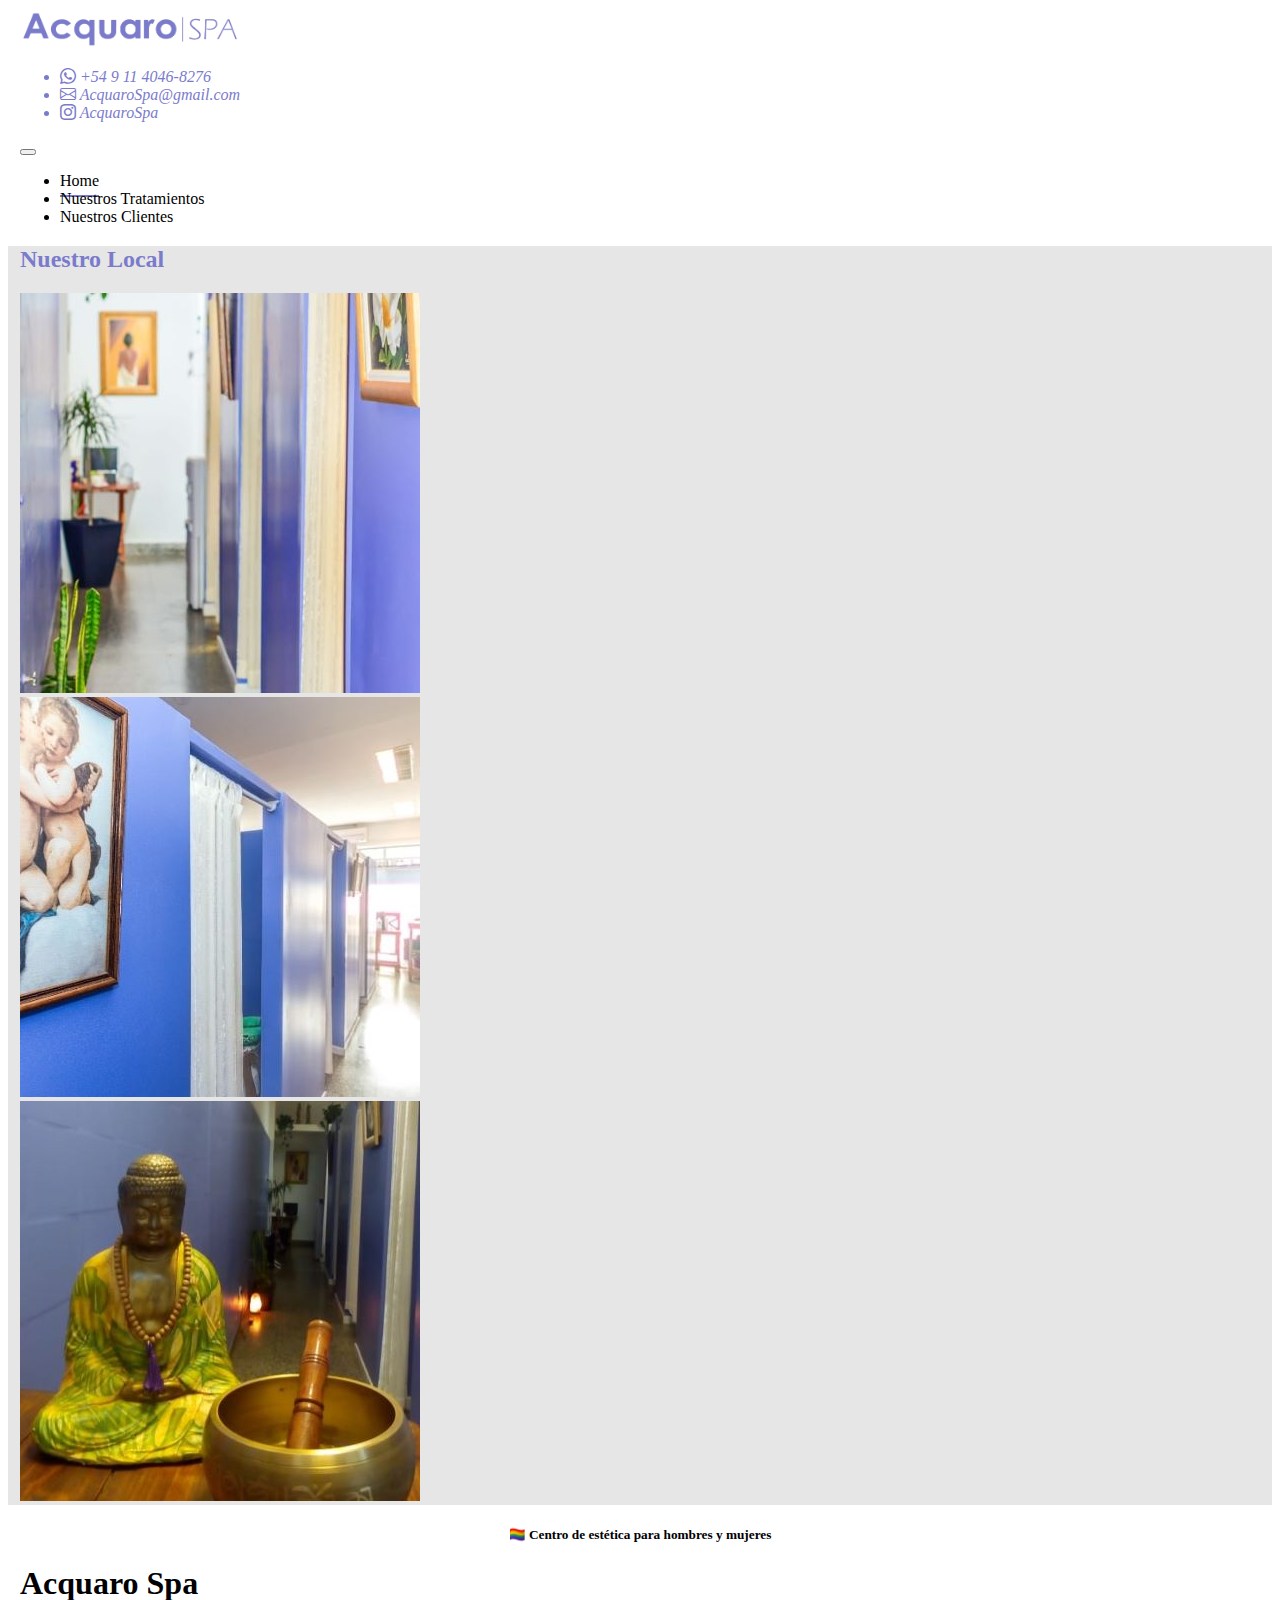
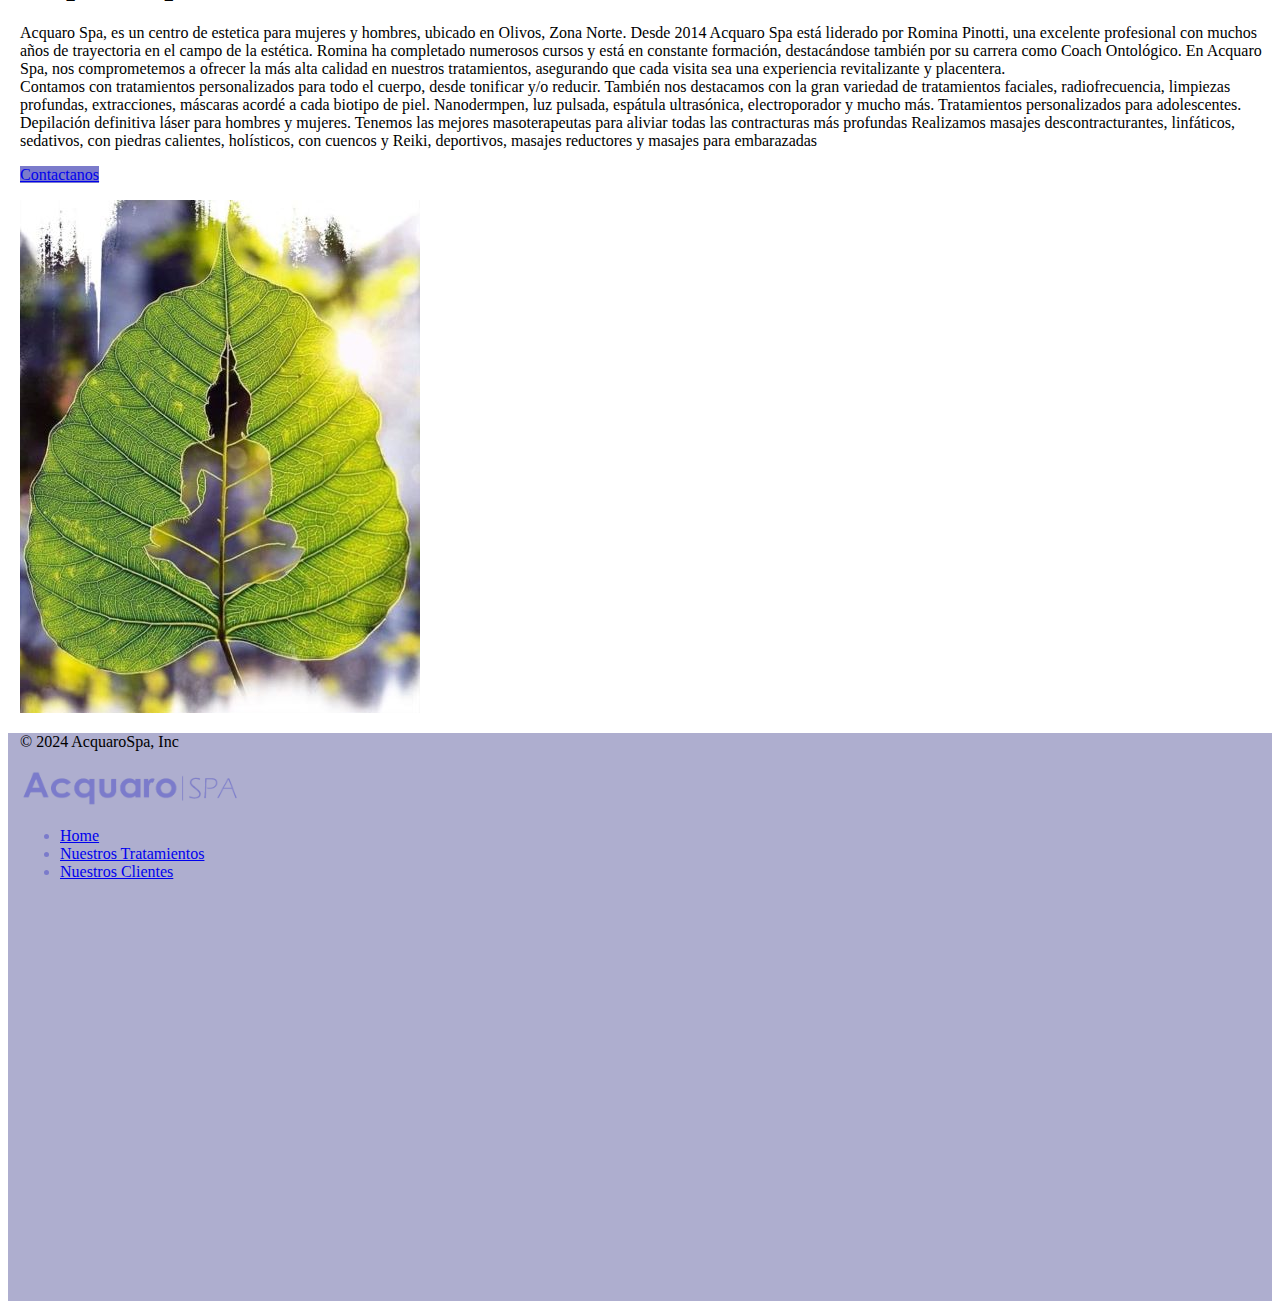
<file: index.html>
<!DOCTYPE html>
<html lang="en">
<head>
<!-- Google tag (gtag.js) -->
<script async src="https://www.googletagmanager.com/gtag/js?id=G-BY4L4G9V7Q"></script>
<script>
  window.dataLayer = window.dataLayer || [];
  function gtag(){dataLayer.push(arguments);}
  gtag('js', new Date());

  gtag('config', 'G-BY4L4G9V7Q');
</script>
    <meta name="google-site-verification" content="5FVWPnQXVxyLmXPlJ5ce24u5p_kwWIx20DuiJYbBxPU" />
    <meta charset="UTF-8">
    <meta name="viewport" content="width=device-width, initial-scale=1.0">
    <meta name="description" content="🏳️‍🌈 Centro de estética para hombres y mujeres"> 
    <meta name="keywords" content="Masajes, Olivos, Centro de estetica, Masajes holísticos, Masaje linfático, Masaje para embarazada, Masaje reductor, Masaje para hombres, Depilación, Depilación definitiva láser, Depilación para hombres, Tratamientos corporales, Tratamientos faciales, Tratamiento reductor, Masajes Martinez, Masajes sedativos, Ultracavitacion, Drenaje, Lipolaser, Maderoterapia, Nanodermapen, Dermapen, Masaje reductor, Radiofrecuencia, Electrodos, Botas de presoterapia, Cuencos, Reflexología">
    <link rel="shortcut icon" href="img/acquaro 2.png">
    <link href="https://cdn.jsdelivr.net/npm/bootstrap@5.3.2/dist/css/bootstrap.min.css" rel="stylesheet" integrity="sha384-T3c6CoIi6uLrA9TneNEoa7RxnatzjcDSCmG1MXxSR1GAsXEV/Dwwykc2MPK8M2HN" crossorigin="anonymous">
    <link rel="stylesheet" href="https://cdn.jsdelivr.net/npm/bootstrap-icons@1.11.3/font/bootstrap-icons.min.css">
    <script src="https://cdn.jsdelivr.net/npm/bootstrap@5.3.2/dist/js/bootstrap.bundle.min.js" integrity="sha384-C6RzsynM9kWDrMNeT87bh95OGNyZPhcTNXj1NW7RuBCsyN/o0jlpcV8Qyq46cDfL" crossorigin="anonymous"></script>
    <link rel="stylesheet" href="styles.css">
    <title>Inicio - Acquaro Spa</title>
    <style>
      .custom-text-color {
        color: #7b7bcb !important;
      }
  
      .custom-text-color a {
        color: #7b7bcb !important;
      }
  
      .custom-text-color a:hover {
        color: #6767a2 !important; /* Color para el hover del enlace */
      }
  
      .nav-item {
        color: #7b7bcb;
      }
  
      .hover-scale {
        transition: transform 0.3s ease;
      }
  
      .hover-scale:hover {
        cursor: pointer;
        transform: scale(1.05); /* Aquí puedes ajustar el valor para controlar cuánto se agranda la tarjeta */
      }
  
      .nav-pills .nav-link {
        position: relative;
        color: black;
        padding-bottom: 8px;
        text-decoration: none;
      }
  
      .nav-pills .nav-link::after {
        content: "";
        position: absolute;
        left: 0;
        bottom: 0;
        height: 2px;
        width: 0;
        background-color: #7b7bcb; /* Cambia este color por el que desees */
        transition: width 0.3s;
      }
  
      .nav-pills .nav-link:hover::after,
      .nav-pills .nav-link.active::after {
        width: 100%;
      }
  
      .nav-pills .nav-link.active {
        color: black;
        background-color: white; /* Mantenemos el color del texto constante en la página activa */
      }
  
      @media (max-width: 768px) {
        .navbar {
          text-align: center; /* Centrar el Navbar */
        }
  
        .nav-pills {
          display: flex; /* Usar flexbox para los elementos de la lista */
          justify-content: center; /* Centrar los elementos de la lista horizontalmente */
          margin-top: 10px; /* Ajustar el espacio superior en pantallas pequeñas */
        }
  
        .nav-pills li {
          margin: 0 10px; /* Espacio entre los elementos de la lista */
        }
  
        .nav-link {
          font-size: 0.8rem; /* Tamaño de la fuente más pequeño en pantallas pequeñas */
        }
      }
    </style>
</head>
<body>
  <div class="container">
    <header class="d-flex flex-column flex-md-row justify-content-center align-items-center py-3 mb-4 border-bottom">
      <!-- Logo centrado en la parte superior -->
      <a href="/" class="mb-3 mb-md-0 me-md-auto link-body-emphasis text-decoration-none">
        <img class="bi me-2" width="220" height="40" src="img/LOGOACQUARO.png" alt="...">
      </a>

      <!-- Lista de elementos centrada en la parte inferior -->
      <ul class="nav nav-pills mt-md-auto justify-content-center text-center">
        <li class="nav-item"><a href="https://api.whatsapp.com/send/?phone=5491140468276&text=&type=phone_number&app_absent=0" style="text-decoration: none;"><i class="bi bi-whatsapp nav-link" style="color: #7b7bcb;"> +54 9 11 4046-8276</i></a></li>
        <li class="nav-item"><a href="mailto:AcquaroSpa@gmail.com" style="text-decoration: none;"><i class="bi bi-envelope nav-link" style="color: #7b7bcb;"> AcquaroSpa@gmail.com</i></a></li>
        <li class="nav-item"><a href="https://www.instagram.com/acquarospa/" style="text-decoration: none;"><i class="bi bi-instagram nav-link" style="color: #7b7bcb;"> AcquaroSpa</i></a></li>
      </ul>
    </header>                
    <nav class="navbar navbar-expand-lg navbar-light">
      <div class="container-fluid">
        <button class="navbar-toggler align-items-center" type="button" data-bs-toggle="collapse" data-bs-target="#navbarNav" aria-controls="navbarNav" aria-expanded="false" aria-label="Toggle navigation">
          <span class="navbar-toggler-icon"></span>
        </button>
        <div class="collapse navbar-collapse" id="navbarNav">
          <ul class="nav nav-pills mb-4 mx-auto">
            <li><a href="index.html" class="nav-link pe-4 text-black">Home</a></li>
            <li><a href="tipos.html" class="nav-link px-4 text-black">Nuestros Tratamientos</a></li>
            <li><a href="clientes.html" class="nav-link px-4 text-black">Nuestros Clientes</a></li>
          </ul>
        </div>
      </div>
    </nav>
  </div>
<div style="background-color: rgb(230, 230, 230);">
  <div class="container pt-5 text-center">
    <h2 class="fw-bolder custom-text-color pb-5">Nuestro Local</h2>
    <div class="row justify-content-center">
      <div class="col-lg-4 pb-5">
        <img src="img/local 1.jpg" class="border-rounded" width="400" height="400" alt="...">
      </div><!-- /.col-lg-4 -->
      <div class="col-lg-4 pb-5">
        <img src="img/local 2.jpg" class="" width="400" height="400" alt="...">
      </div><!-- /.col-lg-4 -->
      <div class="col-lg-4 pb-5">
        <img src="img/local 3.jpg" class="" width="400" height="400" alt="...">
      </div><!-- /.col-lg-4 -->
    </div><!-- /.row -->
  </div><!-- /.container -->
</div>
      <h5 class="p-4" style="text-align: center;">🏳️‍🌈 Centro de estética para hombres y mujeres</h5>
      <div class="container px-5 pb-5">
        <div class="row gx-5 align-items-center">
            <div class="col-xxl-5">
                <!-- Header text content-->
                <div class="text-center text-xxl-start">
                    <h1 class="display-3 fw-bolder mb-5"><span class="text-gradient d-inline">Acquaro Spa</span></h1>
                    <div class="fs-6 fw-light text-muted pb-2">Acquaro Spa, es un centro de estetica para mujeres y hombres, ubicado en Olivos, Zona Norte. Desde 2014 Acquaro Spa está liderado por Romina Pinotti, una excelente profesional con muchos años de trayectoria en el campo de la estética. Romina ha completado numerosos cursos y está en constante formación, destacándose también por su carrera como Coach Ontológico. 

                      En Acquaro Spa, nos comprometemos a ofrecer la más alta calidad en nuestros tratamientos, asegurando que cada visita sea una experiencia revitalizante y placentera. <br>
                      Contamos con tratamientos personalizados para todo el cuerpo, desde tonificar y/o reducir. También nos destacamos con la gran variedad de tratamientos faciales, radiofrecuencia, limpiezas profundas, extracciones, máscaras acordé a cada biotipo de piel. Nanodermpen, luz pulsada, espátula ultrasónica, electroporador y mucho más. Tratamientos personalizados para adolescentes. 
                      Depilación definitiva láser para hombres y mujeres. 
                      Tenemos las mejores masoterapeutas para aliviar todas las contracturas más profundas 
                       Realizamos masajes descontracturantes, linfáticos, sedativos, con piedras calientes, holísticos, con cuencos y Reiki,  deportivos, masajes reductores y masajes para embarazadas</div>
                    <div class="d-grid gap-3 d-sm-flex justify-content-sm-center justify-content-xxl-start mb-3">
                      <p><a class="btn btn-lg btn-primary" href="tipos.html" style="background-color: #7b7bcb; border-color: #7b7bcb;">Contactanos</a></p>
                    </div>
                </div>
            </div>
            <div class="col-xxl-7">
                <!-- Header profile picture-->
                <div class="d-flex justify-content-center mt-5 mt-xxl-0">
                        <!-- TIP: For best results, use a photo with a transparent background like the demo example below-->
                        <!-- Watch a tutorial on how to do this on YouTube (link)-->
                        <img class="profile-img" src="img/Imagen de WhatsApp 2024-06-10 a las 11.51.13_1faab213.jpg" alt="..." />
                </div>
            </div>
        </div>
    </div>  
    <div style="background-color: rgb(230, 230, 230);">
    <div class="container">
        <script src="https://static.elfsight.com/platform/platform.js" data-use-service-core defer></script>
        <div class="elfsight-app-de4b7500-d091-4f99-af4e-5b1331845d85" data-elfsight-app-lazy></div>
      </div> 
    </div>
      <div class="foot">
      <div class="container ">
        <footer class="py-4 d-flex flex-wrap justify-content-center justify-content-md-between align-items-center border-top sticky-bottom">
          <p class="col-md-4 m-3 text-body-secondary">© 2024 AcquaroSpa, Inc</p>
        
          <a href="/" class="col-md-4 d-flex align-items-center justify-content-center mb-3 mb-md-0 me-md-auto link-body-emphasis text-decoration-none">
            <img class="bi me-2" width="220" height="40" src="img/LOGOACQUARO.png" alt="...">
          </a>
        
          <ul class="nav col-md-3 justify-content-end">
            <li class="nav-item"><a href="index.html" class="nav-link px-2 text-body-secondary">Home</a></li>
            <li class="nav-item"><a href="tipos.html" class="nav-link px-2 text-body-secondary">Nuestros Tratamientos</a></li>
            <li class="nav-item"><a href="clientes.html" class="nav-link px-2 text-body-secondary">Nuestros Clientes</a></li>
          </ul>
          <iframe src="https://www.google.com/maps/embed?pb=!1m18!1m12!1m3!1d3287.8894369972236!2d-58.517478187876925!3d-34.505687152216346!2m3!1f0!2f0!3f0!3m2!1i1024!2i768!4f13.1!3m3!1m2!1s0x95bcb1c8f7b66bef%3A0xcde3050b2b2eed8a!2sAcquaro%20Spa!5e0!3m2!1ses-419!2sar!4v1718378744095!5m2!1ses-419!2sar" width="1500" height="400" style="border:0;" allowfullscreen="" loading="lazy" referrerpolicy="no-referrer-when-downgrade"></iframe>
        </footer>      
      </div>
    </div>
</body>
<script src="https://cdn.jsdelivr.net/npm/@popperjs/core@2.11.8/dist/umd/popper.min.js" integrity="sha384-I7E8VVD/ismYTF4hNIPjVp/Zjvgyol6VFvRkX/vR+Vc4jQkC+hVqc2pM8ODewa9r" crossorigin="anonymous"></script>
<script src="https://cdn.jsdelivr.net/npm/bootstrap@5.3.2/dist/js/bootstrap.min.js" integrity="sha384-BBtl+eGJRgqQAUMxJ7pMwbEyER4l1g+O15P+16Ep7Q9Q+zqX6gSbd85u4mG4QzX+" crossorigin="anonymous"></script>
<script src="https://code.jquery.com/jquery-3.6.0.min.js"></script>
<script>
  $(document).ready(function() {
      var url = window.location.pathname;
      var filename = url.substring(url.lastIndexOf('/')+1);

      // Obtener el nombre del archivo actual

      $(".nav-link").each(function() {
          var href = $(this).attr('href');
          if (href === filename) {
              $(this).addClass('active');
          }
      });
  });
</script>
</html>
</file>
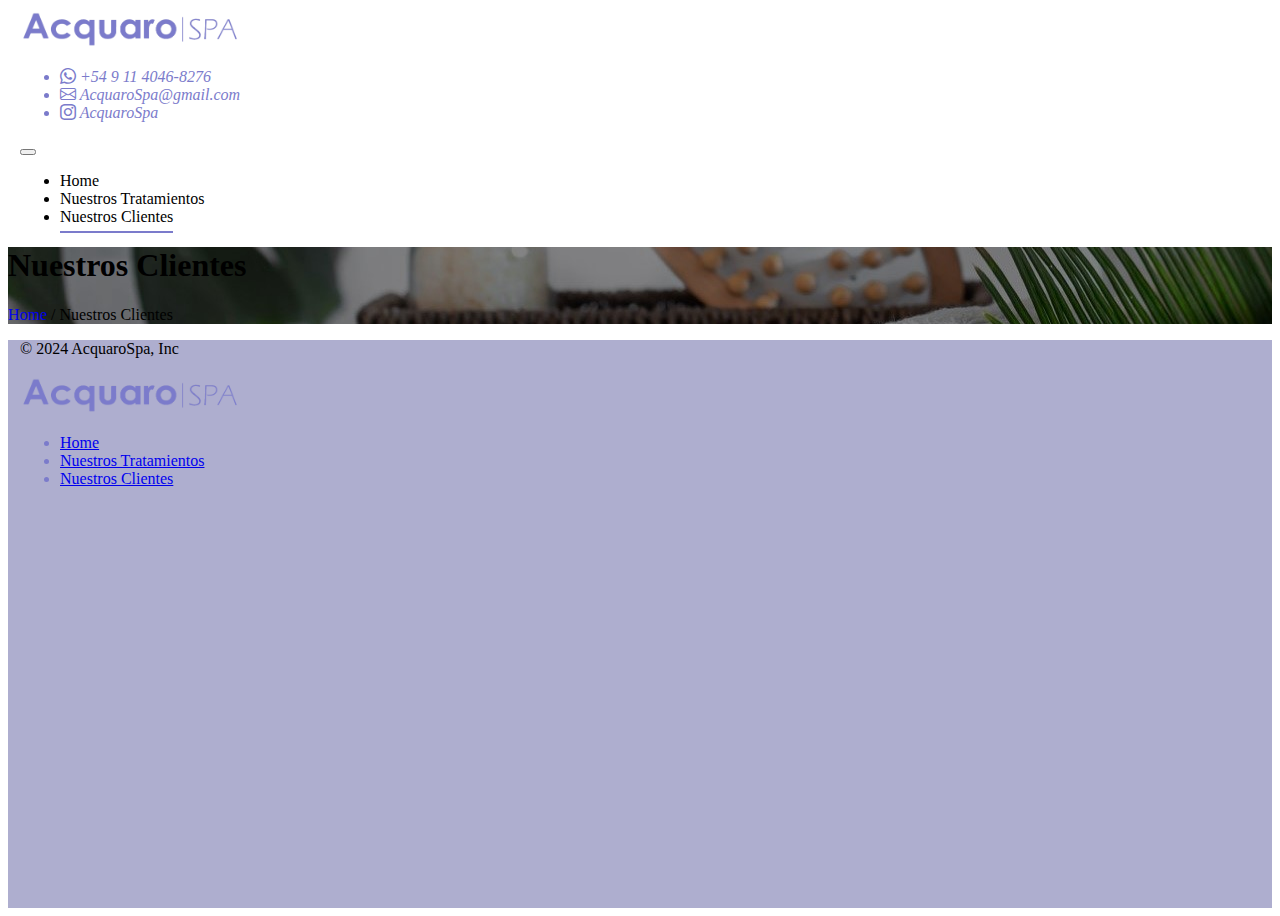
<file: clientes.html>
<!DOCTYPE html>
<html lang="en">
<head>
<!-- Google tag (gtag.js) -->
<script async src="https://www.googletagmanager.com/gtag/js?id=G-BY4L4G9V7Q"></script>
<script>
  window.dataLayer = window.dataLayer || [];
  function gtag(){dataLayer.push(arguments);}
  gtag('js', new Date());

  gtag('config', 'G-BY4L4G9V7Q');
</script>
    <meta name="google-site-verification" content="5FVWPnQXVxyLmXPlJ5ce24u5p_kwWIx20DuiJYbBxPU" />
    <meta charset="UTF-8">
    <meta name="viewport" content="width=device-width, initial-scale=1.0">
    <meta name="description" content="🏳️‍🌈 Centro de estética para hombres y mujeres."> 
    <meta name="keywords" content="Masajes, Olivos, Centro de estetica, Masajes holísticos, Masaje linfático, Masaje para embarazada, Masaje reductor, Masaje para hombres, Depilación, Depilación definitiva láser, Depilación para hombres, Tratamientos corporales, Tratamientos faciales, Tratamiento reductor, Masajes Martinez, Masajes sedativos, Ultracavitacion, Drenaje, Lipolaser, Maderoterapia, Nanodermapen, Dermapen, Masaje reductor, Radiofrecuencia, Electrodos, Botas de presoterapia, Cuencos, Reflexología">
    <link rel="shortcut icon" href="img/acquaro 2.png">
    <link href="https://cdn.jsdelivr.net/npm/bootstrap@5.3.2/dist/css/bootstrap.min.css" rel="stylesheet" integrity="sha384-T3c6CoIi6uLrA9TneNEoa7RxnatzjcDSCmG1MXxSR1GAsXEV/Dwwykc2MPK8M2HN" crossorigin="anonymous">
    <link rel="stylesheet" href="https://cdn.jsdelivr.net/npm/bootstrap-icons@1.11.3/font/bootstrap-icons.min.css">
    <script src="https://cdn.jsdelivr.net/npm/bootstrap@5.3.2/dist/js/bootstrap.bundle.min.js" integrity="sha384-C6RzsynM9kWDrMNeT87bh95OGNyZPhcTNXj1NW7RuBCsyN/o0jlpcV8Qyq46cDfL" crossorigin="anonymous"></script>
    <link rel="stylesheet" href="styles.css">
    <title>Acquaro Spa</title>
</head>
<body>
  <div class="container">
    <header class="d-flex flex-column flex-md-row justify-content-center align-items-center py-3 mb-4 border-bottom">
      <!-- Logo centrado en la parte superior -->
      <a href="/" class="mb-3 mb-md-0 me-md-auto link-body-emphasis text-decoration-none">
        <img class="bi me-2" width="220" height="40" src="img/LOGOACQUARO.png" alt="...">
      </a>

      <!-- Lista de elementos centrada en la parte inferior -->
      <ul class="nav nav-pills mt-md-auto justify-content-center text-center">
        <li class="nav-item"><a href="https://api.whatsapp.com/send/?phone=5491140468276&text=&type=phone_number&app_absent=0" style="text-decoration: none;"><i class="bi bi-whatsapp nav-link" style="color: #7b7bcb;"> +54 9 11 4046-8276</i></a></li>
        <li class="nav-item"><a href="mailto:AcquaroSpa@gmail.com" style="text-decoration: none;"><i class="bi bi-envelope nav-link" style="color: #7b7bcb;"> AcquaroSpa@gmail.com</i></a></li>
        <li class="nav-item"><a href="https://www.instagram.com/acquarospa/" style="text-decoration: none;"><i class="bi bi-instagram nav-link" style="color: #7b7bcb;"> AcquaroSpa</i></a></li>
      </ul>
    </header>                
    <nav class="navbar navbar-expand-lg navbar-light">
      <div class="container-fluid">
        <button class="navbar-toggler" type="button" data-bs-toggle="collapse" data-bs-target="#navbarNav" aria-controls="navbarNav" aria-expanded="false" aria-label="Toggle navigation">
          <span class="navbar-toggler-icon"></span>
        </button>
        <div class="collapse navbar-collapse" id="navbarNav">
          <ul class="nav nav-pills mb-4 mx-auto">
            <li><a href="index.html" class="nav-link pe-4 text-black">Home</a></li>
            <li><a href="tipos.html" class="nav-link px-4 text-black">Nuestros Tratamientos</a></li>
            <li><a href="clientes.html" class="nav-link px-4 text-black">Nuestros Clientes</a></li>
          </ul>
        </div>
      </div>
    </nav>
  </div> 
      <div id="tiposde" class="text-white px-4 py-5 text-center">
        <div>
          <h1 class="display-6 fw-bold text-white">Nuestros Clientes</h1>
          <div class="col-lg-6 mx-auto">
            <p class="fs-6 mb-4"><a href="index.html" id="home" class="text-white">Home</a> / Nuestros Clientes</p>
            <div class="d-grid gap-2 d-sm-flex justify-content-sm-center">
            </div>
          </div>
        </div>
      </div>
      <div class="container">
        <script src="https://static.elfsight.com/platform/platform.js" data-use-service-core defer></script>
        <div class="elfsight-app-2fe2ba29-fc1b-42a6-ac69-f1c8135ca2b0" data-elfsight-app-lazy></div>
        <script src="https://static.elfsight.com/platform/platform.js" data-use-service-core defer></script>
        <div class="elfsight-app-a3346ef9-04c9-4d0c-93e8-ff6dd935514c" data-elfsight-app-lazy></div>
      </div>
    <div class="foot">
      <div class="container ">
        <footer class="py-4 d-flex flex-wrap justify-content-center justify-content-md-between align-items-center border-top sticky-bottom">
          <p class="col-md-4 m-3 text-body-secondary">© 2024 AcquaroSpa, Inc</p>
        
          <a href="/" class="col-md-4 d-flex align-items-center justify-content-center mb-3 mb-md-0 me-md-auto link-body-emphasis text-decoration-none">
            <img class="bi me-2" width="220" height="40" src="img/LOGOACQUARO.png" alt="...">
          </a>
        
          <ul class="nav col-md-3 justify-content-end">
            <li class="nav-item"><a href="index.html" class="nav-link px-2 text-body-secondary">Home</a></li>
            <li class="nav-item"><a href="tipos.html" class="nav-link px-2 text-body-secondary">Nuestros Tratamientos</a></li>
            <li class="nav-item"><a href="clientes.html" class="nav-link px-2 text-body-secondary">Nuestros Clientes</a></li>
          </ul>
          <iframe src="https://www.google.com/maps/embed?pb=!1m18!1m12!1m3!1d3287.8894369972236!2d-58.517478187876925!3d-34.505687152216346!2m3!1f0!2f0!3f0!3m2!1i1024!2i768!4f13.1!3m3!1m2!1s0x95bcb1c8f7b66bef%3A0xcde3050b2b2eed8a!2sAcquaro%20Spa!5e0!3m2!1ses-419!2sar!4v1718378744095!5m2!1ses-419!2sar" width="1500" height="400" style="border:0;" allowfullscreen="" loading="lazy" referrerpolicy="no-referrer-when-downgrade"></iframe>
        </footer>  
      </div>
    </div>
</body>
<script src="https://cdn.jsdelivr.net/npm/@popperjs/core@2.11.8/dist/umd/popper.min.js" integrity="sha384-I7E8VVD/ismYTF4hNIPjVp/Zjvgyol6VFvRkX/vR+Vc4jQkC+hVqc2pM8ODewa9r" crossorigin="anonymous"></script>
<script src="https://cdn.jsdelivr.net/npm/bootstrap@5.3.2/dist/js/bootstrap.min.js" integrity="sha384-BBtl+eGJRgqQAUMxJ7pMwbEyER4l1g+O15P+16Ep7Q9Q+zqX6gSbd85u4mG4QzX+" crossorigin="anonymous"></script>
<script src="https://code.jquery.com/jquery-3.6.0.min.js"></script>
<script>
  $(document).ready(function() {
      var url = window.location.pathname;
      var filename = url.substring(url.lastIndexOf('/')+1);

      // Obtener el nombre del archivo actual

      $(".nav-link").each(function() {
          var href = $(this).attr('href');
          if (href === filename) {
              $(this).addClass('active');
          }
      });
  });
</script>

</html>
</file>
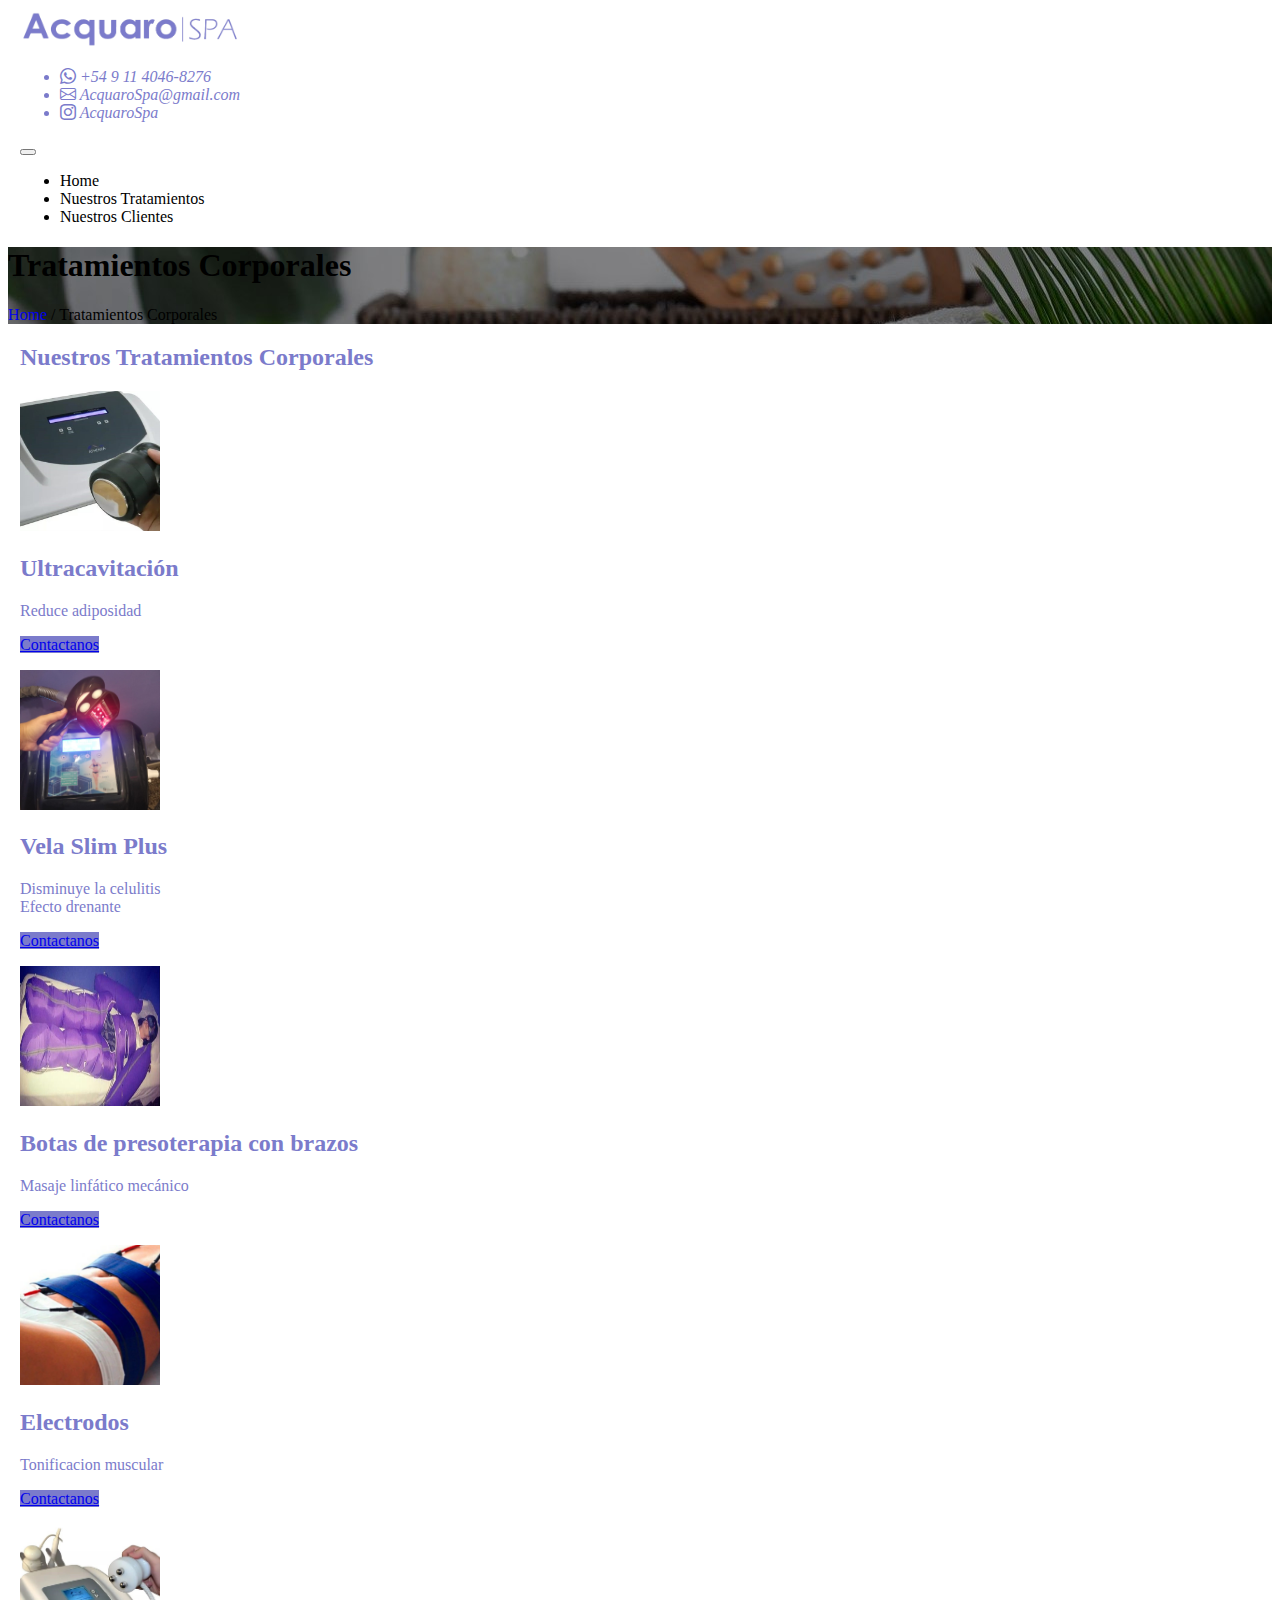
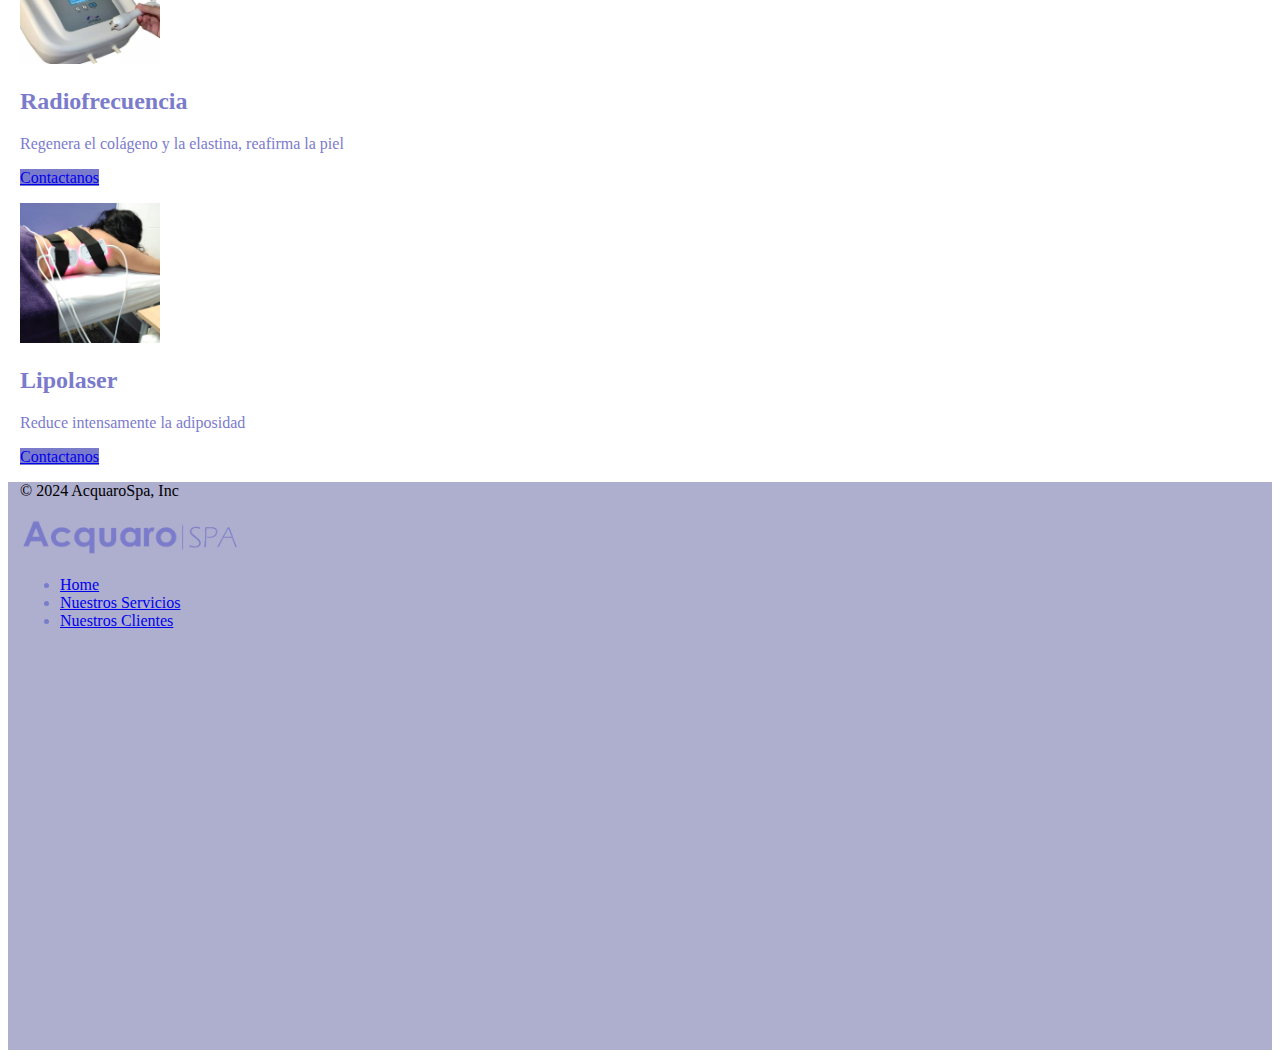
<file: corporales.html>
<!DOCTYPE html>
<html lang="en">
<head>
<!-- Google tag (gtag.js) -->
<script async src="https://www.googletagmanager.com/gtag/js?id=G-BY4L4G9V7Q"></script>
<script>
  window.dataLayer = window.dataLayer || [];
  function gtag(){dataLayer.push(arguments);}
  gtag('js', new Date());

  gtag('config', 'G-BY4L4G9V7Q');
</script>
    <meta name="google-site-verification" content="5FVWPnQXVxyLmXPlJ5ce24u5p_kwWIx20DuiJYbBxPU" />
    <meta charset="UTF-8">
    <meta name="viewport" content="width=device-width, initial-scale=1.0">
    <meta name="description" content="🏳️‍🌈 Centro de estética para hombres y mujeres"> 
    <meta name="keywords" content="Masajes, Olivos, Centro de estetica, Masajes holísticos, Masaje linfático, Masaje para embarazada, Masaje reductor, Masaje para hombres, Depilación, Depilación definitiva láser, Depilación para hombres, Tratamientos corporales, Tratamientos faciales, Tratamiento reductor, Masajes Martinez, Masajes sedativos, Ultracavitacion, Drenaje, Lipolaser, Maderoterapia, Nanodermapen, Dermapen, Masaje reductor, Radiofrecuencia, Electrodos, Botas de presoterapia, Cuencos, Reflexología">
    <link rel="shortcut icon" href="img/acquaro 2.png">
    <link href="https://cdn.jsdelivr.net/npm/bootstrap@5.3.2/dist/css/bootstrap.min.css" rel="stylesheet" integrity="sha384-T3c6CoIi6uLrA9TneNEoa7RxnatzjcDSCmG1MXxSR1GAsXEV/Dwwykc2MPK8M2HN" crossorigin="anonymous">
    <link rel="stylesheet" href="https://cdn.jsdelivr.net/npm/bootstrap-icons@1.11.3/font/bootstrap-icons.min.css">
    <script src="https://cdn.jsdelivr.net/npm/bootstrap@5.3.2/dist/js/bootstrap.bundle.min.js" integrity="sha384-C6RzsynM9kWDrMNeT87bh95OGNyZPhcTNXj1NW7RuBCsyN/o0jlpcV8Qyq46cDfL" crossorigin="anonymous"></script>
    <link rel="stylesheet" href="styles.css">
    <title>AcquaroSpa</title>
</head>
<body>
  <div class="container">
    <header class="d-flex flex-column flex-md-row justify-content-center align-items-center py-3 mb-4 border-bottom">
      <!-- Logo centrado en la parte superior -->
      <a href="/" class="mb-3 mb-md-0 me-md-auto link-body-emphasis text-decoration-none">
        <img class="bi me-2" width="220" height="40" src="img/LOGOACQUARO.png" alt="...">
      </a>

      <!-- Lista de elementos centrada en la parte inferior -->
      <ul class="nav nav-pills mt-md-auto justify-content-center text-center">
        <li class="nav-item"><a href="https://api.whatsapp.com/send/?phone=5491140468276&text=&type=phone_number&app_absent=0" style="text-decoration: none;"><i class="bi bi-whatsapp nav-link" style="color: #7b7bcb;"> +54 9 11 4046-8276</i></a></li>
        <li class="nav-item"><a href="mailto:AcquaroSpa@gmail.com" style="text-decoration: none;"><i class="bi bi-envelope nav-link" style="color: #7b7bcb;"> AcquaroSpa@gmail.com</i></a></li>
        <li class="nav-item"><a href="https://www.instagram.com/acquarospa/" style="text-decoration: none;"><i class="bi bi-instagram nav-link" style="color: #7b7bcb;"> AcquaroSpa</i></a></li>
      </ul>
    </header>                
    <nav class="navbar navbar-expand-lg navbar-light">
      <div class="container-fluid">
        <button class="navbar-toggler" type="button" data-bs-toggle="collapse" data-bs-target="#navbarNav" aria-controls="navbarNav" aria-expanded="false" aria-label="Toggle navigation">
          <span class="navbar-toggler-icon"></span>
        </button>
        <div class="collapse navbar-collapse" id="navbarNav">
          <ul class="nav nav-pills mb-4 mx-auto">
            <li><a href="index.html" class="nav-link pe-4 text-black">Home</a></li>
            <li><a href="tipos.html" class="nav-link px-4 text-black">Nuestros Tratamientos</a></li>
            <li><a href="clientes.html" class="nav-link px-4 text-black">Nuestros Clientes</a></li>
          </ul>
        </div>
      </div>
    </nav>
  </div>
      <div id="tiposde" class="text-white px-4 py-5 text-center">
        <div>
          <h1 class="display-6 fw-bold text-white">Tratamientos Corporales</h1>
          <div class="col-lg-6 mx-auto">
            <p class="fs-6 mb-4"><a href="index.html" id="home" class="text-white">Home</a> / Tratamientos Corporales</p>
            <div class="d-grid gap-2 d-sm-flex justify-content-sm-center">
            </div>
          </div>
        </div>
      </div>
      <div class="container pt-5 text-center">
        <h2 class="fw-bolder custom-text-color pb-5">Nuestros Tratamientos Corporales</h2>
        <div class="row justify-content-center">
          <div class="col-lg-4 pb-5">
            <img src="img/ultra.jpeg" class="bd-placeholder-img rounded-circle" width="140" height="140" alt="...">
            <h2 class="fw-normal custom-text-color">Ultracavitación</h2>
            <p class="custom-text-color">Reduce adiposidad</p>
            <p><a class="btn btn-lg btn-primary" href="https://api.whatsapp.com/send/?phone=5491140468276&text=Hola+quiero+mas+información+sobre+los+tratamientos+corporales&type=phone_number&app_absent=0" style="background-color: #7b7bcb; border-color: #7b7bcb;">Contactanos</a></p>
          </div><!-- /.col-lg-4 -->
          <div class="col-lg-4 pb-5">
            <img src="img/vela.jpeg" class="bd-placeholder-img rounded-circle" width="140" height="140" alt="...">
            <h2 class="fw-normal custom-text-color">Vela Slim Plus</h2>
            <p class="custom-text-color">Disminuye la celulitis <br> Efecto drenante
              </p>
            <p><a class="btn btn-lg btn-primary" href="https://api.whatsapp.com/send/?phone=5491140468276&text=Hola+quiero+mas+información+sobre+los+tratamientos+corporales&type=phone_number&app_absent=0" style="background-color: #7b7bcb; border-color: #7b7bcb;">Contactanos</a></p>
          </div><!-- /.col-lg-4 -->
          <div class="col-lg-4 pb-5">
            <img src="img/botas.jpeg" class="bd-placeholder-img rounded-circle" width="140" height="140" alt="...">
            <h2 class="fw-normal custom-text-color">Botas de presoterapia con brazos</h2>
            <p class="custom-text-color">Masaje linfático mecánico</p>
            <p><a class="btn btn-lg btn-primary" href="https://api.whatsapp.com/send/?phone=5491140468276&text=Hola+quiero+mas+información+sobre+los+tratamientos+corporales&type=phone_number&app_absent=0" style="background-color: #7b7bcb; border-color: #7b7bcb;">Contactanos</a></p>
          </div><!-- /.col-lg-4 -->
          <div class="col-lg-4 pb-5">
            <img src="img/electrodos.png" class="bd-placeholder-img rounded-circle" width="140" height="140" alt="...">
            <h2 class="fw-normal custom-text-color">Electrodos</h2>
            <p class="custom-text-color">Tonificacion muscular</p>
            <p><a class="btn btn-lg btn-primary" href="https://api.whatsapp.com/send/?phone=5491140468276&text=Hola+quiero+mas+información+sobre+los+tratamientos+corporales&type=phone_number&app_absent=0" style="background-color: #7b7bcb; border-color: #7b7bcb;">Contactanos</a></p>
          </div><!-- /.col-lg-4 -->
          <div class="col-lg-4 pb-5">
            <img src="img/radiofre.jpeg" class="bd-placeholder-img rounded-circle" width="140" height="140" alt="...">
            <h2 class="fw-normal custom-text-color">Radiofrecuencia</h2>
            <p class="custom-text-color">Regenera el colágeno y la elastina, reafirma la piel</p>
            <p><a class="btn btn-lg btn-primary" href="https://api.whatsapp.com/send/?phone=5491140468276&text=Hola+quiero+mas+información+sobre+los+tratamientos+corporales&type=phone_number&app_absent=0" style="background-color: #7b7bcb; border-color: #7b7bcb;">Contactanos</a></p>
          </div><!-- /.col-lg-4 -->
          <div class="col-lg-4 pb-5">
            <img src="img/lipolaser.jpeg" class="bd-placeholder-img rounded-circle" width="140" height="140" alt="...">
            <h2 class="fw-normal custom-text-color">Lipolaser</h2>
            <p class="custom-text-color">Reduce intensamente la adiposidad</p>
            <p><a class="btn btn-lg btn-primary" href="https://api.whatsapp.com/send/?phone=5491140468276&text=Hola+quiero+mas+información+sobre+los+tratamientos+corporales&type=phone_number&app_absent=0" style="background-color: #7b7bcb; border-color: #7b7bcb;">Contactanos</a></p>
          </div><!-- /.col-lg-4 -->
        </div><!-- /.row -->
      </div><!-- /.container -->
    <div class="foot">
      <div class="container ">
        <footer class="py-4 d-flex flex-wrap justify-content-center justify-content-md-between align-items-center border-top sticky-bottom">
          <p class="col-md-4 m-3 text-body-secondary">© 2024 AcquaroSpa, Inc</p>
        
          <a href="/" class="col-md-4 d-flex align-items-center justify-content-center mb-3 mb-md-0 me-md-auto link-body-emphasis text-decoration-none">
            <img class="bi me-2" width="220" height="40" src="img/LOGOACQUARO.png" alt="...">
          </a>
        
          <ul class="nav col-md-3 justify-content-end">
            <li class="nav-item"><a href="index.html" class="nav-link px-2 text-body-secondary">Home</a></li>
            <li class="nav-item"><a href="tipos.html" class="nav-link px-2 text-body-secondary">Nuestros Servicios</a></li>
            <li class="nav-item"><a href="clientes.html" class="nav-link px-2 text-body-secondary">Nuestros Clientes</a></li>
          </ul>
          <iframe src="https://www.google.com/maps/embed?pb=!1m18!1m12!1m3!1d3287.8894369972236!2d-58.517478187876925!3d-34.505687152216346!2m3!1f0!2f0!3f0!3m2!1i1024!2i768!4f13.1!3m3!1m2!1s0x95bcb1c8f7b66bef%3A0xcde3050b2b2eed8a!2sAcquaro%20Spa!5e0!3m2!1ses-419!2sar!4v1718378744095!5m2!1ses-419!2sar" width="1500" height="400" style="border:0;" allowfullscreen="" loading="lazy" referrerpolicy="no-referrer-when-downgrade"></iframe>
        </footer>  
      </div>
    </div>
</body>
<script src="https://cdn.jsdelivr.net/npm/@popperjs/core@2.11.8/dist/umd/popper.min.js" integrity="sha384-I7E8VVD/ismYTF4hNIPjVp/Zjvgyol6VFvRkX/vR+Vc4jQkC+hVqc2pM8ODewa9r" crossorigin="anonymous"></script>
<script src="https://cdn.jsdelivr.net/npm/bootstrap@5.3.2/dist/js/bootstrap.min.js" integrity="sha384-BBtl+eGJRgqQAUMxJ7pMwbEyER4l1g+O15P+16Ep7Q9Q+zqX6gSbd85u4mG4QzX+" crossorigin="anonymous"></script>
<script src="https://code.jquery.com/jquery-3.6.0.min.js"></script>
<script>
  $(document).ready(function() {
      var url = window.location.pathname;
      var filename = url.substring(url.lastIndexOf('/')+1);

      // Obtener el nombre del archivo actual

      $(".nav-link").each(function() {
          var href = $(this).attr('href');
          if (href === filename) {
              $(this).addClass('active');
          }
      });
  });
</script>

</html>
</file>
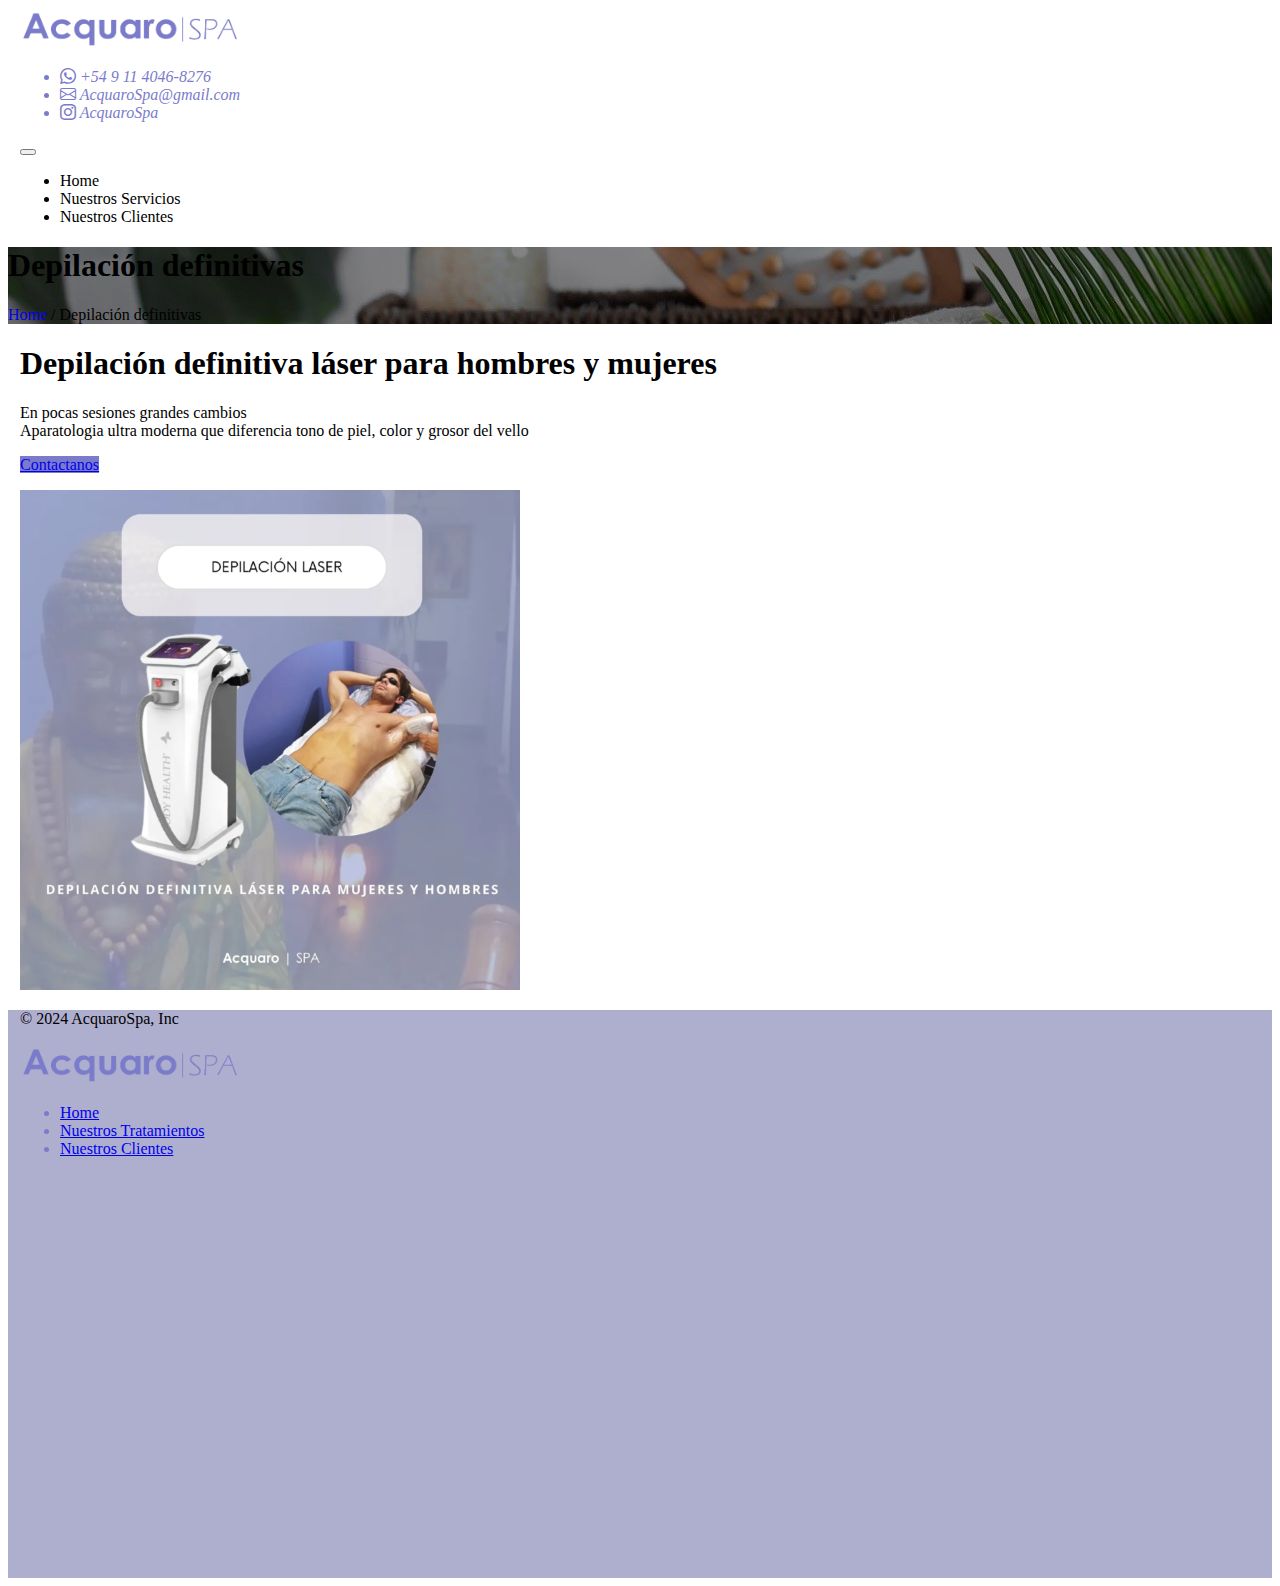
<file: depi.html>
<!DOCTYPE html>
<html lang="en">
<head>
<!-- Google tag (gtag.js) -->
<script async src="https://www.googletagmanager.com/gtag/js?id=G-BY4L4G9V7Q"></script>
<script>
  window.dataLayer = window.dataLayer || [];
  function gtag(){dataLayer.push(arguments);}
  gtag('js', new Date());

  gtag('config', 'G-BY4L4G9V7Q');
</script>
    <meta name="google-site-verification" content="5FVWPnQXVxyLmXPlJ5ce24u5p_kwWIx20DuiJYbBxPU" />
    <meta charset="UTF-8">
    <meta name="viewport" content="width=device-width, initial-scale=1.0">
    <meta name="description" content="🏳️‍🌈 Centro de estética para hombres y mujeres"> 
    <meta name="keywords" content="Masajes, Olivos, Centro de estetica, Masajes holísticos, Masaje linfático, Masaje para embarazada, Masaje reductor, Masaje para hombres, Depilación, Depilación definitiva láser, Depilación para hombres, Tratamientos corporales, Tratamientos faciales, Tratamiento reductor, Masajes Martinez, Masajes sedativos, Ultracavitacion, Drenaje, Lipolaser, Maderoterapia, Nanodermapen, Dermapen, Masaje reductor, Radiofrecuencia, Electrodos, Botas de presoterapia, Cuencos, Reflexología">
    <link rel="shortcut icon" href="img/acquaro 2.png">
    <link href="https://cdn.jsdelivr.net/npm/bootstrap@5.3.2/dist/css/bootstrap.min.css" rel="stylesheet" integrity="sha384-T3c6CoIi6uLrA9TneNEoa7RxnatzjcDSCmG1MXxSR1GAsXEV/Dwwykc2MPK8M2HN" crossorigin="anonymous">
    <link rel="stylesheet" href="https://cdn.jsdelivr.net/npm/bootstrap-icons@1.11.3/font/bootstrap-icons.min.css">
    <script src="https://cdn.jsdelivr.net/npm/bootstrap@5.3.2/dist/js/bootstrap.bundle.min.js" integrity="sha384-C6RzsynM9kWDrMNeT87bh95OGNyZPhcTNXj1NW7RuBCsyN/o0jlpcV8Qyq46cDfL" crossorigin="anonymous"></script>
    <link rel="stylesheet" href="styles.css">
    <title>AcquaroSpa</title>
</head>
<body>
  <div class="container">
    <header class="d-flex flex-column flex-md-row justify-content-center align-items-center py-3 mb-4 border-bottom">
      <!-- Logo centrado en la parte superior -->
      <a href="/" class="mb-3 mb-md-0 me-md-auto link-body-emphasis text-decoration-none">
        <img class="bi me-2" width="220" height="40" src="img/LOGOACQUARO.png" alt="...">
      </a>

      <!-- Lista de elementos centrada en la parte inferior -->
      <ul class="nav nav-pills mt-md-auto justify-content-center text-center">
        <li class="nav-item"><a href="https://api.whatsapp.com/send/?phone=5491140468276&text=&type=phone_number&app_absent=0" style="text-decoration: none;"><i class="bi bi-whatsapp nav-link" style="color: #7b7bcb;"> +54 9 11 4046-8276</i></a></li>
        <li class="nav-item"><a href="mailto:AcquaroSpa@gmail.com" style="text-decoration: none;"><i class="bi bi-envelope nav-link" style="color: #7b7bcb;"> AcquaroSpa@gmail.com</i></a></li>
        <li class="nav-item"><a href="https://www.instagram.com/acquarospa/" style="text-decoration: none;"><i class="bi bi-instagram nav-link" style="color: #7b7bcb;"> AcquaroSpa</i></a></li>
      </ul>
    </header>                
    <nav class="navbar navbar-expand-lg navbar-light">
      <div class="container-fluid">
        <button class="navbar-toggler" type="button" data-bs-toggle="collapse" data-bs-target="#navbarNav" aria-controls="navbarNav" aria-expanded="false" aria-label="Toggle navigation">
          <span class="navbar-toggler-icon"></span>
        </button>
        <div class="collapse navbar-collapse" id="navbarNav">
          <ul class="nav nav-pills mb-4 mx-auto">
            <li><a href="index.html" class="nav-link pe-4 text-black">Home</a></li>
            <li><a href="tipos.html" class="nav-link px-4 text-black">Nuestros Servicios</a></li>
            <li><a href="clientes.html" class="nav-link px-4 text-black">Nuestros Clientes</a></li>
          </ul>
        </div>
      </div>
    </nav>
  </div>
      <div id="tiposde" class="text-white px-4 py-5 text-center">
        <div>
          <h1 class="display-6 fw-bold text-white">Depilación definitivas</h1>
          <div class="col-lg-6 mx-auto">
            <p class="fs-6 mb-4"><a href="index.html" id="home" class="text-white">Home</a> / Depilación definitivas</p>
            <div class="d-grid gap-2 d-sm-flex justify-content-sm-center">
            </div>
          </div>
        </div>
      </div>
      <header class="py-5">
        <div class="container px-5 pb-5">
            <div class="row gx-5 align-items-center">
                <div class="col-xxl-5">
                    <!-- Header text content-->
                    <div class="text-center text-xxl-start">
                        <h1 class="display-3 fw-bolder mb-5"><span class="text-gradient d-inline">Depilación definitiva láser para hombres y mujeres</span></h1>
                        <div class="fs-3 fw-light text-muted pb-2">En pocas sesiones grandes cambios</div>
                        <div class="fs-3 fw-light text-muted pb-5">Aparatologia ultra moderna que diferencia tono de piel, color y grosor del vello</div>
                        <div class="d-grid gap-3 d-sm-flex justify-content-sm-center justify-content-xxl-start mb-3">
                          <p><a class="btn btn-lg btn-primary" href="https://api.whatsapp.com/send/?phone=5491140468276&text=Hola+quiero+mas+información+sobre+la+Depilación+definitiva&type=phone_number&app_absent=0" style="background-color: #7b7bcb; border-color: #7b7bcb;">Contactanos</a></p>
                        </div>
                    </div>
                </div>
                <div class="col-xxl-7">
                    <!-- Header profile picture-->
                    <div class="d-flex justify-content-center mt-5 mt-xxl-0">
                            <!-- TIP: For best results, use a photo with a transparent background like the demo example below-->
                            <!-- Watch a tutorial on how to do this on YouTube (link)-->
                            <img class="profile-img" src="img/depi.png" alt="..." />
                    </div>
                </div>
            </div>
        </div>
    </header>
    <div class="foot">
      <div class="container ">
        <footer class="py-4 d-flex flex-wrap justify-content-center justify-content-md-between align-items-center border-top sticky-bottom">
          <p class="col-md-4 m-3 text-body-secondary">© 2024 AcquaroSpa, Inc</p>
        
          <a href="/" class="col-md-4 d-flex align-items-center justify-content-center mb-3 mb-md-0 me-md-auto link-body-emphasis text-decoration-none">
            <img class="bi me-2" width="220" height="40" src="img/LOGOACQUARO.png" alt="...">
          </a>
        
          <ul class="nav col-md-3 justify-content-end">
            <li class="nav-item"><a href="index.html" class="nav-link px-2 text-body-secondary">Home</a></li>
            <li class="nav-item"><a href="tipos.html" class="nav-link px-2 text-body-secondary">Nuestros Tratamientos</a></li>
            <li class="nav-item"><a href="clientes.html" class="nav-link px-2 text-body-secondary">Nuestros Clientes</a></li>
          </ul>
          <iframe src="https://www.google.com/maps/embed?pb=!1m18!1m12!1m3!1d3287.8894369972236!2d-58.517478187876925!3d-34.505687152216346!2m3!1f0!2f0!3f0!3m2!1i1024!2i768!4f13.1!3m3!1m2!1s0x95bcb1c8f7b66bef%3A0xcde3050b2b2eed8a!2sAcquaro%20Spa!5e0!3m2!1ses-419!2sar!4v1718378744095!5m2!1ses-419!2sar" width="1500" height="400" style="border:0;" allowfullscreen="" loading="lazy" referrerpolicy="no-referrer-when-downgrade"></iframe>
        </footer>  
      </div>
    </div>
</body>
<script src="https://cdn.jsdelivr.net/npm/@popperjs/core@2.11.8/dist/umd/popper.min.js" integrity="sha384-I7E8VVD/ismYTF4hNIPjVp/Zjvgyol6VFvRkX/vR+Vc4jQkC+hVqc2pM8ODewa9r" crossorigin="anonymous"></script>
<script src="https://cdn.jsdelivr.net/npm/bootstrap@5.3.2/dist/js/bootstrap.min.js" integrity="sha384-BBtl+eGJRgqQAUMxJ7pMwbEyER4l1g+O15P+16Ep7Q9Q+zqX6gSbd85u4mG4QzX+" crossorigin="anonymous"></script>
<script src="https://code.jquery.com/jquery-3.6.0.min.js"></script>
<script>
  $(document).ready(function() {
      var url = window.location.pathname;
      var filename = url.substring(url.lastIndexOf('/')+1);

      // Obtener el nombre del archivo actual

      $(".nav-link").each(function() {
          var href = $(this).attr('href');
          if (href === filename) {
              $(this).addClass('active');
          }
      });
  });
</script>

</html>
</file>
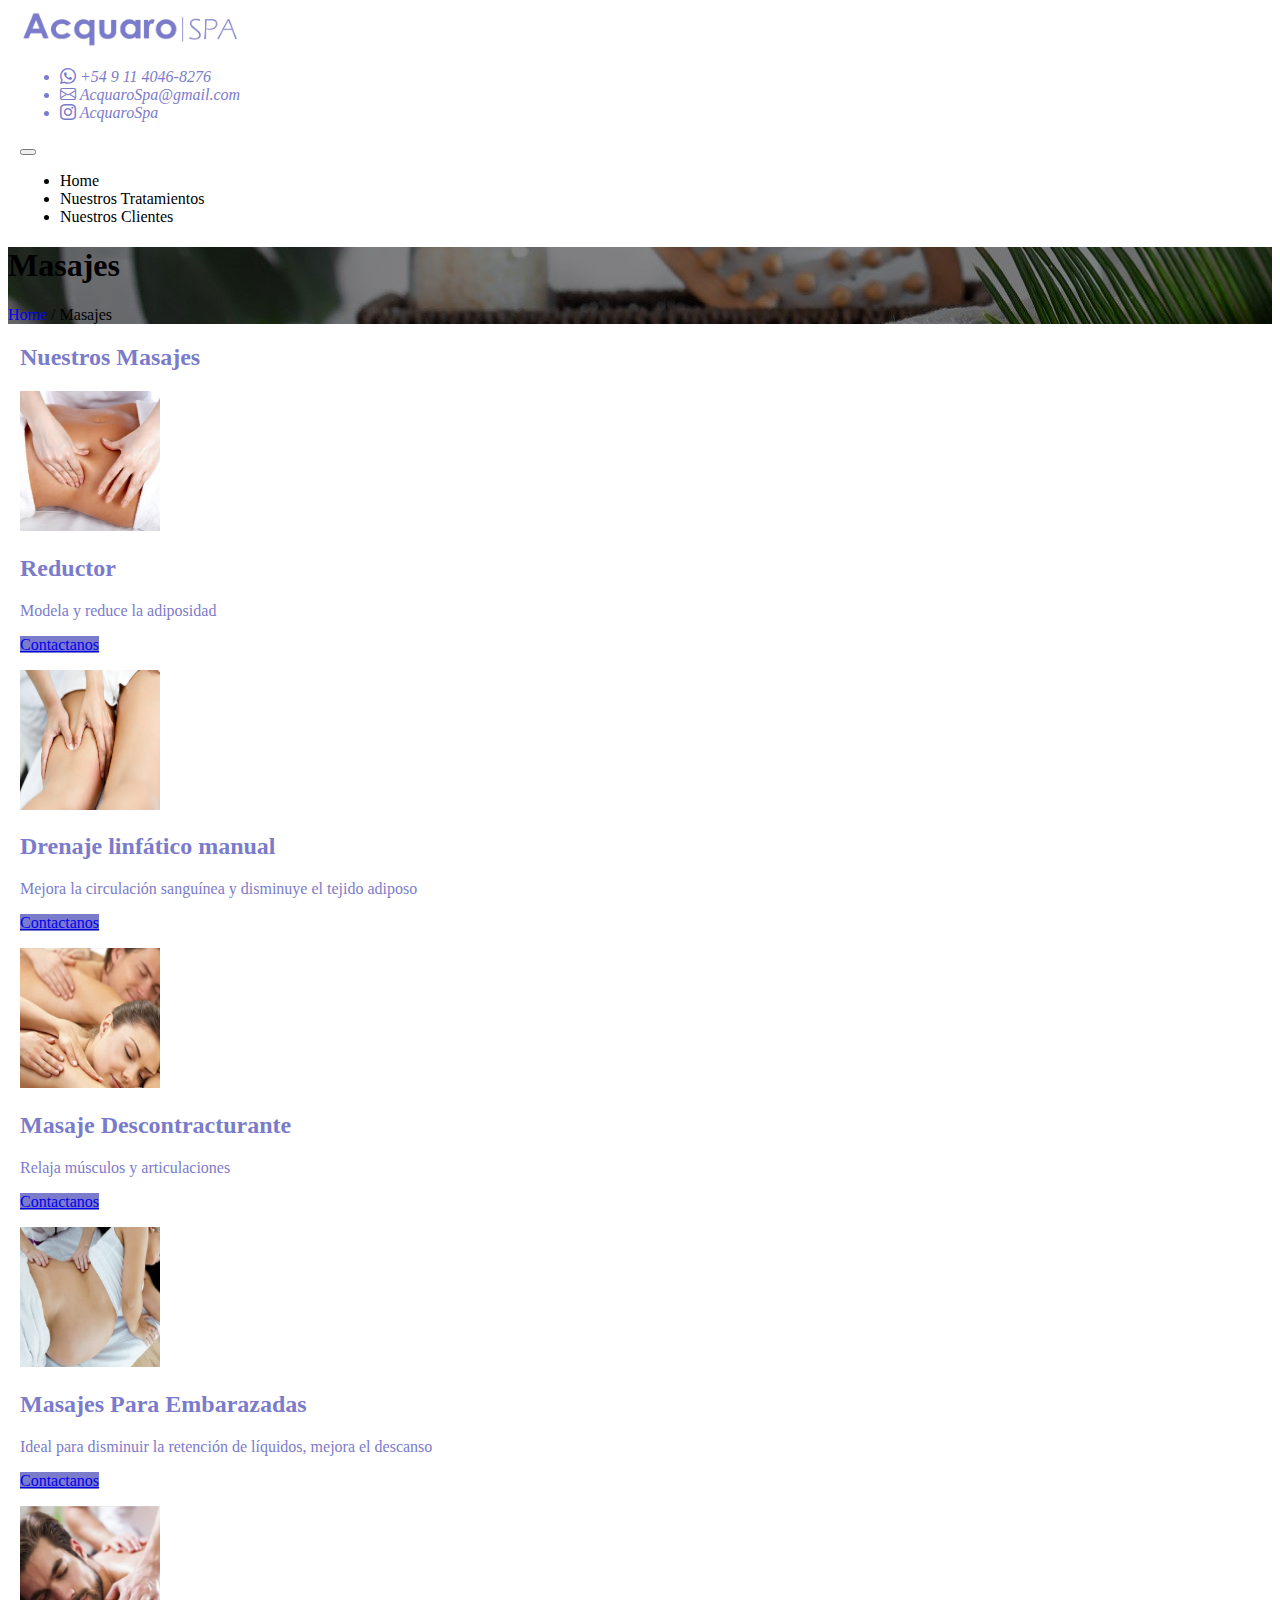
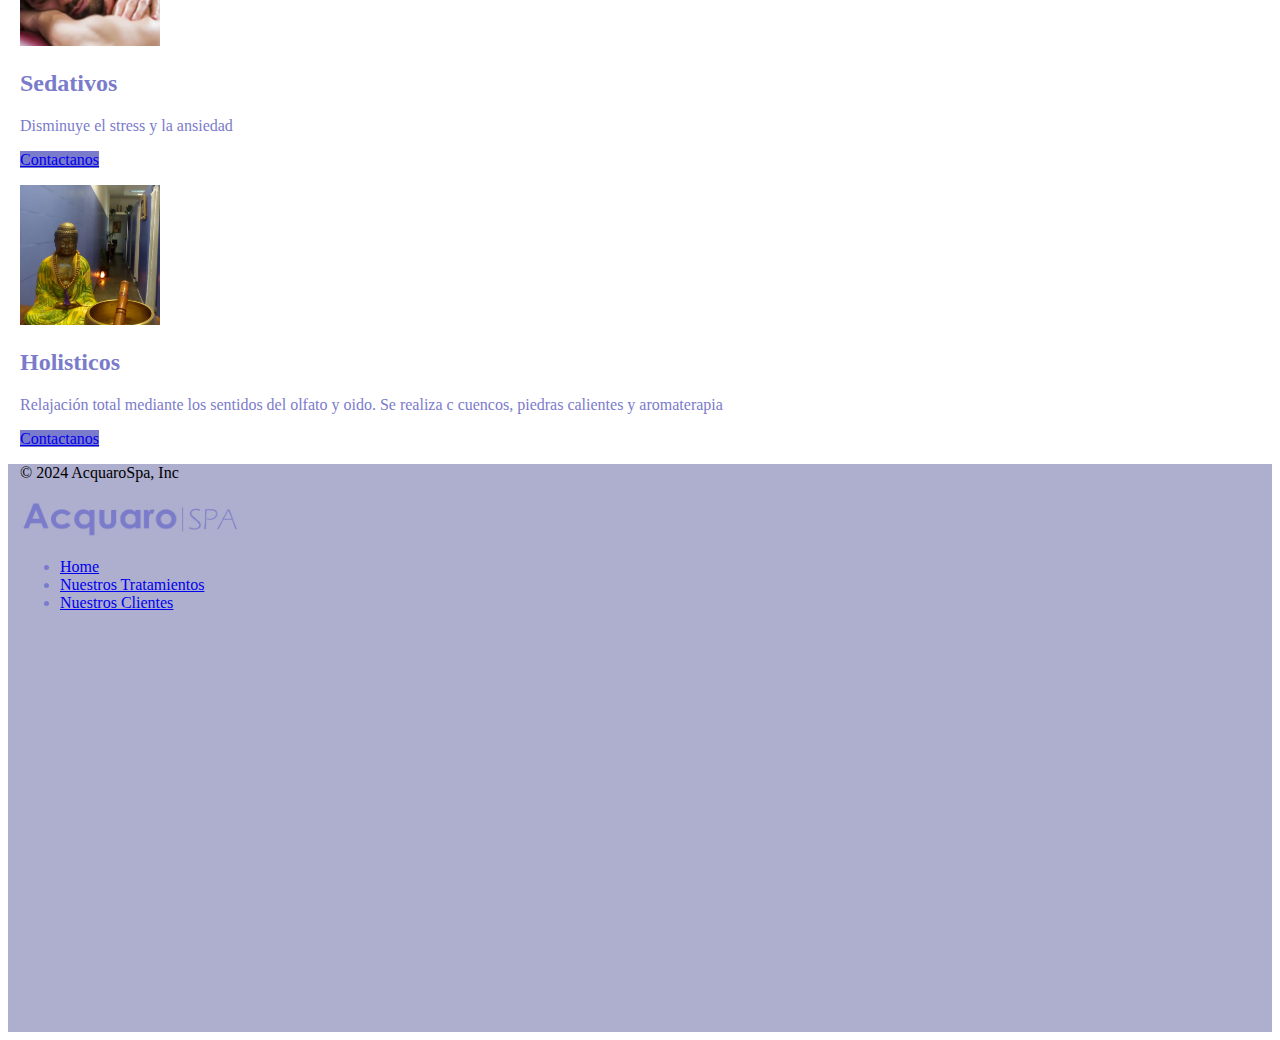
<file: masajes.html>
<!DOCTYPE html>
<html lang="en">
<head>
<!-- Google tag (gtag.js) -->
<script async src="https://www.googletagmanager.com/gtag/js?id=G-BY4L4G9V7Q"></script>
<script>
  window.dataLayer = window.dataLayer || [];
  function gtag(){dataLayer.push(arguments);}
  gtag('js', new Date());

  gtag('config', 'G-BY4L4G9V7Q');
</script>
    <meta name="google-site-verification" content="5FVWPnQXVxyLmXPlJ5ce24u5p_kwWIx20DuiJYbBxPU" />
    <meta charset="UTF-8">
    <meta name="viewport" content="width=device-width, initial-scale=1.0">
    <meta name="description" content="🏳️‍🌈 Centro de estética para hombres y mujeres"> 
    <meta name="keywords" content="Masajes, Olivos, Centro de estetica, Masajes holísticos, Masaje linfático, Masaje para embarazada, Masaje reductor, Masaje para hombres, Depilación, Depilación definitiva láser, Depilación para hombres, Tratamientos corporales, Tratamientos faciales, Tratamiento reductor, Masajes Martinez, Masajes sedativos, Ultracavitacion, Drenaje, Lipolaser, Maderoterapia, Nanodermapen, Dermapen, Masaje reductor, Radiofrecuencia, Electrodos, Botas de presoterapia, Cuencos, Reflexología">
    <link rel="shortcut icon" href="img/acquaro 2.png">
    <link href="https://cdn.jsdelivr.net/npm/bootstrap@5.3.2/dist/css/bootstrap.min.css" rel="stylesheet" integrity="sha384-T3c6CoIi6uLrA9TneNEoa7RxnatzjcDSCmG1MXxSR1GAsXEV/Dwwykc2MPK8M2HN" crossorigin="anonymous">
    <link rel="stylesheet" href="https://cdn.jsdelivr.net/npm/bootstrap-icons@1.11.3/font/bootstrap-icons.min.css">
    <script src="https://cdn.jsdelivr.net/npm/bootstrap@5.3.2/dist/js/bootstrap.bundle.min.js" integrity="sha384-C6RzsynM9kWDrMNeT87bh95OGNyZPhcTNXj1NW7RuBCsyN/o0jlpcV8Qyq46cDfL" crossorigin="anonymous"></script>
    <link rel="stylesheet" href="styles.css">
    <title>Masajes - Acquaro Spa</title>
</head>
<body>
  <div class="container">
    <header class="d-flex flex-column flex-md-row justify-content-center align-items-center py-3 mb-4 border-bottom">
      <!-- Logo centrado en la parte superior -->
      <a href="/" class="mb-3 mb-md-0 me-md-auto link-body-emphasis text-decoration-none">
        <img class="bi me-2" width="220" height="40" src="img/LOGOACQUARO.png" alt="...">
      </a>

      <!-- Lista de elementos centrada en la parte inferior -->
      <ul class="nav nav-pills mt-md-auto justify-content-center text-center">
        <li class="nav-item"><a href="https://api.whatsapp.com/send/?phone=5491140468276&text=&type=phone_number&app_absent=0" style="text-decoration: none;"><i class="bi bi-whatsapp nav-link" style="color: #7b7bcb;"> +54 9 11 4046-8276</i></a></li>
        <li class="nav-item"><a href="mailto:AcquaroSpa@gmail.com" style="text-decoration: none;"><i class="bi bi-envelope nav-link" style="color: #7b7bcb;"> AcquaroSpa@gmail.com</i></a></li>
        <li class="nav-item"><a href="https://www.instagram.com/acquarospa/" style="text-decoration: none;"><i class="bi bi-instagram nav-link" style="color: #7b7bcb;"> AcquaroSpa</i></a></li>
      </ul>
    </header>                
    <nav class="navbar navbar-expand-lg navbar-light">
      <div class="container-fluid">
        <button class="navbar-toggler" type="button" data-bs-toggle="collapse" data-bs-target="#navbarNav" aria-controls="navbarNav" aria-expanded="false" aria-label="Toggle navigation">
          <span class="navbar-toggler-icon"></span>
        </button>
        <div class="collapse navbar-collapse" id="navbarNav">
          <ul class="nav nav-pills mb-4 mx-auto">
            <li><a href="index.html" class="nav-link pe-4 text-black">Home</a></li>
            <li><a href="tipos.html" class="nav-link px-4 text-black">Nuestros Tratamientos</a></li>
            <li><a href="clientes.html" class="nav-link px-4 text-black">Nuestros Clientes</a></li>
          </ul>
        </div>
      </div>
    </nav>
  </div>
      <div id="tiposde" class="text-white px-4 py-5 text-center">
        <div>
          <h1 class="display-6 fw-bold text-white">Masajes</h1>
          <div class="col-lg-6 mx-auto">
            <p class="fs-6 mb-4"><a href="index.html" id="home" class="text-white">Home</a> / Masajes</p>
            <div class="d-grid gap-2 d-sm-flex justify-content-sm-center">
            </div>
          </div>
        </div>
      </div>
      <div class="container pt-5 text-center">
        <h2 class="fw-bolder custom-text-color pb-5">Nuestros Masajes</h2>
        <div class="row justify-content-center">
          <div class="col-lg-4 pb-5">
            <img src="img/masaje reductor 2.jpg" class="bd-placeholder-img rounded-circle" width="140" height="140" alt="...">
            <h2 class="fw-normal custom-text-color">Reductor</h2>
            <p class="custom-text-color">Modela y reduce la adiposidad</p>
            <p><a class="btn btn-lg btn-primary" href="https://api.whatsapp.com/send/?phone=5491140468276&text=Hola+quiero+mas+información+sobre+los+masajes&type=phone_number&app_absent=0" style="background-color: #7b7bcb; border-color: #7b7bcb;">Contactanos</a></p>
          </div><!-- /.col-lg-4 -->
          <div class="col-lg-4 pb-5">
            <img src="img/drenaje-linfatico-manual.jpg" class="bd-placeholder-img rounded-circle" width="140" height="140" alt="...">
            <h2 class="fw-normal custom-text-color">Drenaje linfático manual</h2>
            <p class="custom-text-color">Mejora la circulación sanguínea y disminuye el tejido adiposo</p>
            <p><a class="btn btn-lg btn-primary" href="https://api.whatsapp.com/send/?phone=5491140468276&text=Hola+quiero+mas+información+sobre+los+masajes&type=phone_number&app_absent=0" style="background-color: #7b7bcb; border-color: #7b7bcb;">Contactanos</a></p>
          </div><!-- /.col-lg-4 -->
          <div class="col-lg-4 pb-5">
            <img src="img/descontracturante.jpg" class="bd-placeholder-img rounded-circle" width="140" height="140" alt="...">
            <h2 class="fw-normal custom-text-color">Masaje Descontracturante</h2>
            <p class="custom-text-color">Relaja músculos y articulaciones</p>
            <p><a class="btn btn-lg btn-primary" href="https://api.whatsapp.com/send/?phone=5491140468276&text=Hola+quiero+mas+información+sobre+los+masajes&type=phone_number&app_absent=0" style="background-color: #7b7bcb; border-color: #7b7bcb;">Contactanos</a></p>
          </div><!-- /.col-lg-4 -->
          <div class="col-lg-4 pb-5">
            <a href="msjEmbara.html" style="text-decoration: none;"> <img src="img/embarazada.jpeg" class="bd-placeholder-img rounded-circle" width="140" height="140" alt="..." >
            <h2 class="fw-normal custom-text-color">Masajes Para Embarazadas</h2>
            <p class="custom-text-color">Ideal para disminuir la retención de líquidos, mejora el descanso</p></a>
            <p><a class="btn btn-lg btn-primary" href="https://api.whatsapp.com/send/?phone=5491140468276&text=Hola+quiero+mas+información+sobre+los+masajes&type=phone_number&app_absent=0" style="background-color: #7b7bcb; border-color: #7b7bcb;">Contactanos</a></p>
          </div><!-- /.col-lg-4 -->
          <div class="col-lg-4 pb-5">
            <img src="img/sedativo.jpg" class="bd-placeholder-img rounded-circle" width="140" height="140" alt="...">
            <h2 class="fw-normal custom-text-color">Sedativos</h2>
            <p class="custom-text-color">Disminuye el stress y la ansiedad</p>
            <p><a class="btn btn-lg btn-primary" href="https://api.whatsapp.com/send/?phone=5491140468276&text=Hola+quiero+mas+información+sobre+los+masajes&type=phone_number&app_absent=0" style="background-color: #7b7bcb; border-color: #7b7bcb;">Contactanos</a></p>
          </div><!-- /.col-lg-4 -->
          <div class="col-lg-4 pb-5">
            <img src="img/holistico.jpeg" class="bd-placeholder-img rounded-circle" width="140" height="140" alt="...">
            <h2 class="fw-normal custom-text-color">Holisticos</h2>
            <p class="custom-text-color">Relajación total mediante los sentidos del olfato y oido. Se realiza c cuencos, piedras calientes y aromaterapia </p>
            <p><a class="btn btn-lg btn-primary" href="https://api.whatsapp.com/send/?phone=5491140468276&text=Hola+quiero+mas+información+sobre+los+masajes&type=phone_number&app_absent=0" style="background-color: #7b7bcb; border-color: #7b7bcb;">Contactanos</a></p>
          </div><!-- /.col-lg-4 -->
        </div><!-- /.row -->
      </div><!-- /.container -->
    <div class="foot">
      <div class="container ">
        <footer class="py-4 d-flex flex-wrap justify-content-center justify-content-md-between align-items-center border-top sticky-bottom">
          <p class="col-md-4 m-3 text-body-secondary">© 2024 AcquaroSpa, Inc</p>
        
          <a href="/" class="col-md-4 d-flex align-items-center justify-content-center mb-3 mb-md-0 me-md-auto link-body-emphasis text-decoration-none">
            <img class="bi me-2" width="220" height="40" src="img/LOGOACQUARO.png" alt="...">
          </a>
        
          <ul class="nav col-md-3 justify-content-end">
            <li class="nav-item"><a href="index.html" class="nav-link px-2 text-body-secondary">Home</a></li>
            <li class="nav-item"><a href="tipos.html" class="nav-link px-2 text-body-secondary">Nuestros Tratamientos</a></li>
            <li class="nav-item"><a href="clientes.html" class="nav-link px-2 text-body-secondary">Nuestros Clientes</a></li>
          </ul>
          <iframe src="https://www.google.com/maps/embed?pb=!1m18!1m12!1m3!1d3287.8894369972236!2d-58.517478187876925!3d-34.505687152216346!2m3!1f0!2f0!3f0!3m2!1i1024!2i768!4f13.1!3m3!1m2!1s0x95bcb1c8f7b66bef%3A0xcde3050b2b2eed8a!2sAcquaro%20Spa!5e0!3m2!1ses-419!2sar!4v1718378744095!5m2!1ses-419!2sar" width="1500" height="400" style="border:0;" allowfullscreen="" loading="lazy" referrerpolicy="no-referrer-when-downgrade"></iframe>
        </footer>  
      </div>
    </div>
</body>
<script src="https://cdn.jsdelivr.net/npm/@popperjs/core@2.11.8/dist/umd/popper.min.js" integrity="sha384-I7E8VVD/ismYTF4hNIPjVp/Zjvgyol6VFvRkX/vR+Vc4jQkC+hVqc2pM8ODewa9r" crossorigin="anonymous"></script>
<script src="https://cdn.jsdelivr.net/npm/bootstrap@5.3.2/dist/js/bootstrap.min.js" integrity="sha384-BBtl+eGJRgqQAUMxJ7pMwbEyER4l1g+O15P+16Ep7Q9Q+zqX6gSbd85u4mG4QzX+" crossorigin="anonymous"></script>
<script src="https://code.jquery.com/jquery-3.6.0.min.js"></script>
<script>
  $(document).ready(function() {
      var url = window.location.pathname;
      var filename = url.substring(url.lastIndexOf('/')+1);

      // Obtener el nombre del archivo actual

      $(".nav-link").each(function() {
          var href = $(this).attr('href');
          if (href === filename) {
              $(this).addClass('active');
          }
      });
  });
</script>

</html>
</file>
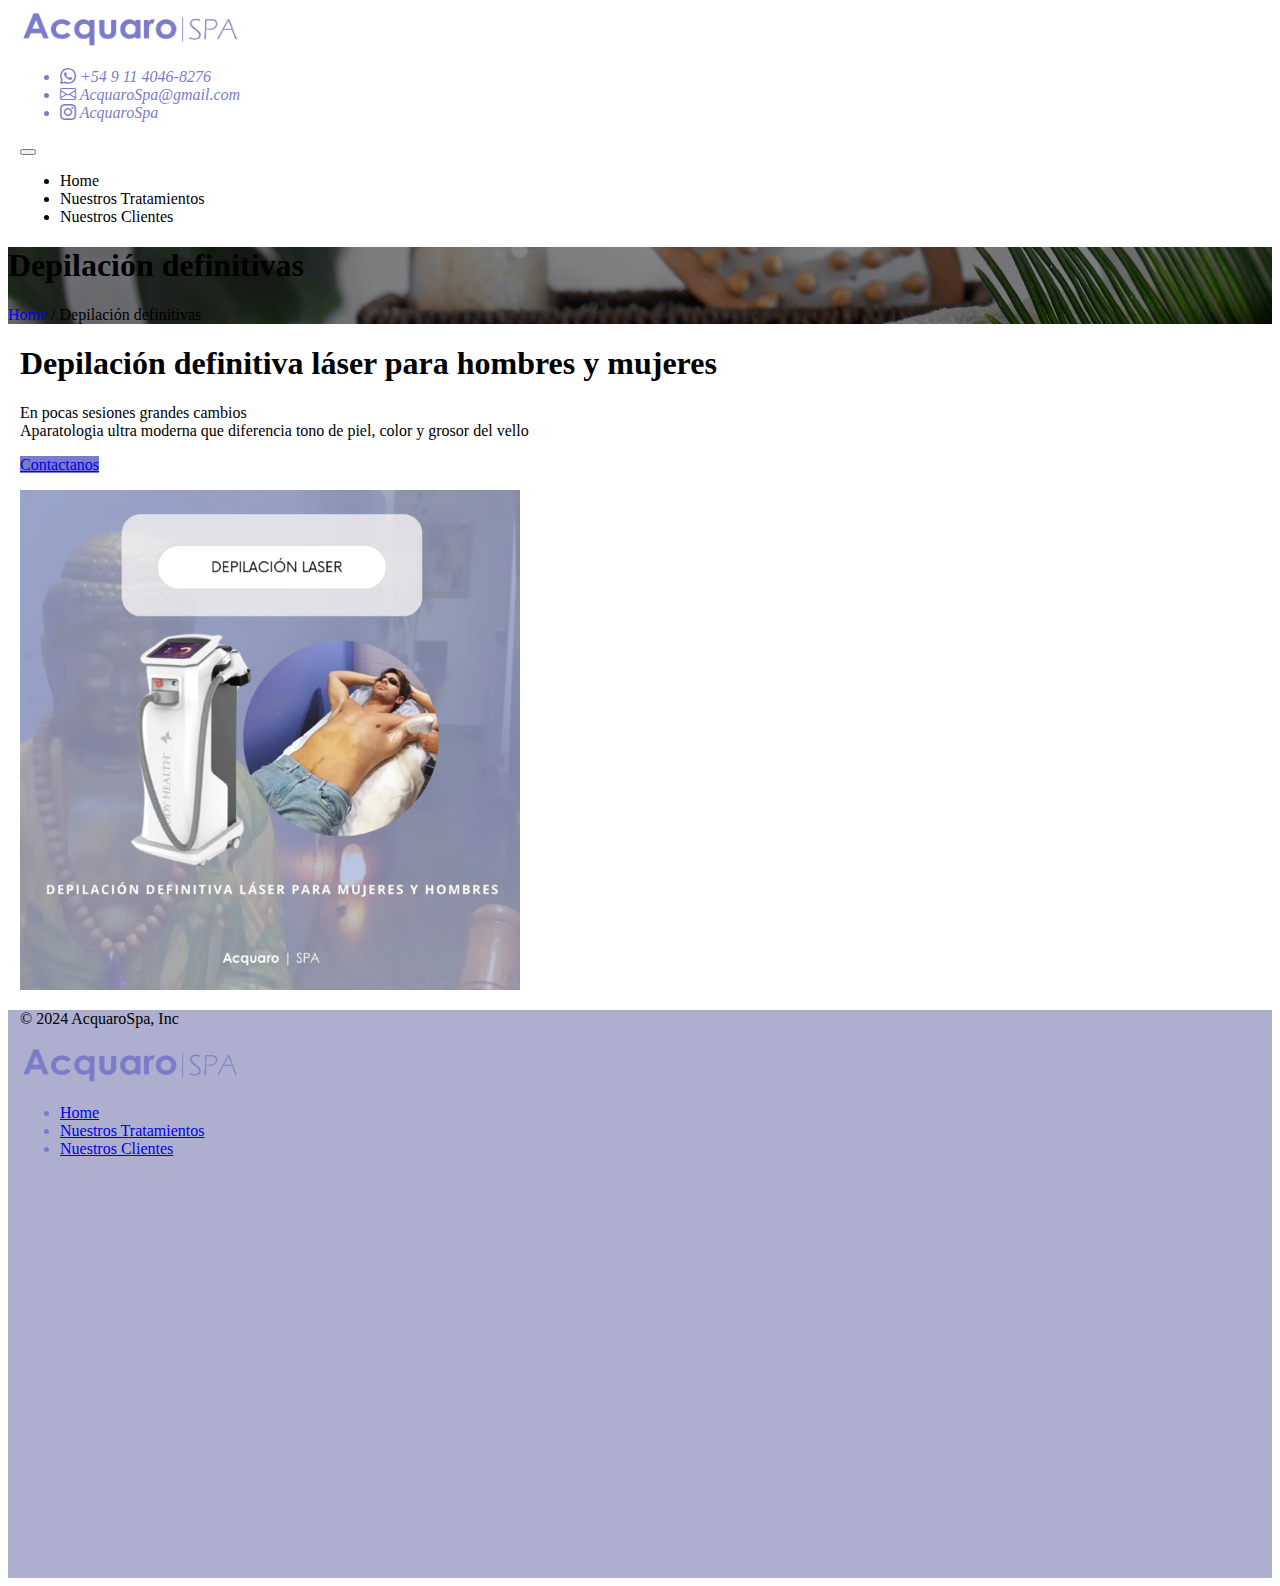
<file: msjEmbara.html>
<!DOCTYPE html>
<html lang="en">
<head>
<!-- Google tag (gtag.js) -->
<script async src="https://www.googletagmanager.com/gtag/js?id=G-BY4L4G9V7Q"></script>
<script>
  window.dataLayer = window.dataLayer || [];
  function gtag(){dataLayer.push(arguments);}
  gtag('js', new Date());

  gtag('config', 'G-BY4L4G9V7Q');
</script>
    <meta name="google-site-verification" content="5FVWPnQXVxyLmXPlJ5ce24u5p_kwWIx20DuiJYbBxPU" />
    <meta charset="UTF-8">
    <meta name="viewport" content="width=device-width, initial-scale=1.0">
    <meta name="description" content="🏳️‍🌈 Centro de estética para hombres y mujeres"> 
    <meta name="keywords" content="Masajes, Olivos, Centro de estetica, Masajes holísticos, Masaje linfático, Masaje para embarazada, Masaje reductor, Masaje para hombres, Depilación, Depilación definitiva láser, Depilación para hombres, Tratamientos corporales, Tratamientos faciales, Tratamiento reductor, Masajes Martinez, Masajes sedativos, Ultracavitacion, Drenaje, Lipolaser, Maderoterapia, Nanodermapen, Dermapen, Masaje reductor, Radiofrecuencia, Electrodos, Botas de presoterapia, Cuencos, Reflexología">
    <link rel="shortcut icon" href="img/acquaro 2.png">
    <link href="https://cdn.jsdelivr.net/npm/bootstrap@5.3.2/dist/css/bootstrap.min.css" rel="stylesheet" integrity="sha384-T3c6CoIi6uLrA9TneNEoa7RxnatzjcDSCmG1MXxSR1GAsXEV/Dwwykc2MPK8M2HN" crossorigin="anonymous">
    <link rel="stylesheet" href="https://cdn.jsdelivr.net/npm/bootstrap-icons@1.11.3/font/bootstrap-icons.min.css">
    <script src="https://cdn.jsdelivr.net/npm/bootstrap@5.3.2/dist/js/bootstrap.bundle.min.js" integrity="sha384-C6RzsynM9kWDrMNeT87bh95OGNyZPhcTNXj1NW7RuBCsyN/o0jlpcV8Qyq46cDfL" crossorigin="anonymous"></script>
    <link rel="stylesheet" href="styles.css">
    <title>AcquaroSpa</title>
</head>
<body>
  <div class="container">
    <header class="d-flex flex-column flex-md-row justify-content-center align-items-center py-3 mb-4 border-bottom">
      <!-- Logo centrado en la parte superior -->
      <a href="/" class="mb-3 mb-md-0 me-md-auto link-body-emphasis text-decoration-none">
        <img class="bi me-2" width="220" height="40" src="img/LOGOACQUARO.png" alt="...">
      </a>

      <!-- Lista de elementos centrada en la parte inferior -->
      <ul class="nav nav-pills mt-md-auto justify-content-center text-center">
        <li class="nav-item"><a href="https://api.whatsapp.com/send/?phone=5491140468276&text=&type=phone_number&app_absent=0" style="text-decoration: none;"><i class="bi bi-whatsapp nav-link" style="color: #7b7bcb;"> +54 9 11 4046-8276</i></a></li>
        <li class="nav-item"><a href="mailto:AcquaroSpa@gmail.com" style="text-decoration: none;"><i class="bi bi-envelope nav-link" style="color: #7b7bcb;"> AcquaroSpa@gmail.com</i></a></li>
        <li class="nav-item"><a href="https://www.instagram.com/acquarospa/" style="text-decoration: none;"><i class="bi bi-instagram nav-link" style="color: #7b7bcb;"> AcquaroSpa</i></a></li>
      </ul>
    </header>                
    <nav class="navbar navbar-expand-lg navbar-light">
      <div class="container-fluid">
        <button class="navbar-toggler" type="button" data-bs-toggle="collapse" data-bs-target="#navbarNav" aria-controls="navbarNav" aria-expanded="false" aria-label="Toggle navigation">
          <span class="navbar-toggler-icon"></span>
        </button>
        <div class="collapse navbar-collapse" id="navbarNav">
          <ul class="nav nav-pills mb-4 mx-auto">
            <li><a href="index.html" class="nav-link pe-4 text-black">Home</a></li>
            <li><a href="tipos.html" class="nav-link px-4 text-black">Nuestros Tratamientos</a></li>
            <li><a href="clientes.html" class="nav-link px-4 text-black">Nuestros Clientes</a></li>
          </ul>
        </div>
      </div>
    </nav>
  </div>
      <div id="tiposde" class="text-white px-4 py-5 text-center">
        <div>
          <h1 class="display-6 fw-bold text-white">Depilación definitivas</h1>
          <div class="col-lg-6 mx-auto">
            <p class="fs-6 mb-4"><a href="index.html" id="home" class="text-white">Home</a> / Depilación definitivas</p>
            <div class="d-grid gap-2 d-sm-flex justify-content-sm-center">
            </div>
          </div>
        </div>
      </div>
      <header class="py-5">
        <div class="container px-5 pb-5">
            <div class="row gx-5 align-items-center">
                <div class="col-xxl-5">
                    <!-- Header text content-->
                    <div class="text-center text-xxl-start">
                        <h1 class="display-3 fw-bolder mb-5"><span class="text-gradient d-inline">Depilación definitiva láser para hombres y mujeres</span></h1>
                        <div class="fs-3 fw-light text-muted pb-2">En pocas sesiones grandes cambios</div>
                        <div class="fs-3 fw-light text-muted pb-5">Aparatologia ultra moderna que diferencia tono de piel, color y grosor del vello</div>
                        <div class="d-grid gap-3 d-sm-flex justify-content-sm-center justify-content-xxl-start mb-3">
                          <p><a class="btn btn-lg btn-primary" href="https://api.whatsapp.com/send/?phone=5491140468276&text=Hola+quiero+mas+información+sobre+la+Depilación+definitiva&type=phone_number&app_absent=0" style="background-color: #7b7bcb; border-color: #7b7bcb;">Contactanos</a></p>
                        </div>
                    </div>
                </div>
                <div class="col-xxl-7">
                    <!-- Header profile picture-->
                    <div class="d-flex justify-content-center mt-5 mt-xxl-0">
                            <!-- TIP: For best results, use a photo with a transparent background like the demo example below-->
                            <!-- Watch a tutorial on how to do this on YouTube (link)-->
                            <img class="profile-img" src="img/depi.png" alt="..." />
                    </div>
                </div>
            </div>
        </div>
    </header>
    <div class="foot">
      <div class="container ">
        <footer class="py-4 d-flex flex-wrap justify-content-center justify-content-md-between align-items-center border-top sticky-bottom">
          <p class="col-md-4 m-3 text-body-secondary">© 2024 AcquaroSpa, Inc</p>
        
          <a href="/" class="col-md-4 d-flex align-items-center justify-content-center mb-3 mb-md-0 me-md-auto link-body-emphasis text-decoration-none">
            <img class="bi me-2" width="220" height="40" src="img/LOGOACQUARO.png" alt="...">
          </a>
        
          <ul class="nav col-md-3 justify-content-end">
            <li class="nav-item"><a href="index.html" class="nav-link px-2 text-body-secondary">Home</a></li>
            <li class="nav-item"><a href="tipos.html" class="nav-link px-2 text-body-secondary">Nuestros Tratamientos</a></li>
            <li class="nav-item"><a href="clientes.html" class="nav-link px-2 text-body-secondary">Nuestros Clientes</a></li>
          </ul>
          <iframe src="https://www.google.com/maps/embed?pb=!1m18!1m12!1m3!1d3287.8894369972236!2d-58.517478187876925!3d-34.505687152216346!2m3!1f0!2f0!3f0!3m2!1i1024!2i768!4f13.1!3m3!1m2!1s0x95bcb1c8f7b66bef%3A0xcde3050b2b2eed8a!2sAcquaro%20Spa!5e0!3m2!1ses-419!2sar!4v1718378744095!5m2!1ses-419!2sar" width="1500" height="400" style="border:0;" allowfullscreen="" loading="lazy" referrerpolicy="no-referrer-when-downgrade"></iframe>
        </footer>  
      </div>
    </div>
</body>
<script src="https://cdn.jsdelivr.net/npm/@popperjs/core@2.11.8/dist/umd/popper.min.js" integrity="sha384-I7E8VVD/ismYTF4hNIPjVp/Zjvgyol6VFvRkX/vR+Vc4jQkC+hVqc2pM8ODewa9r" crossorigin="anonymous"></script>
<script src="https://cdn.jsdelivr.net/npm/bootstrap@5.3.2/dist/js/bootstrap.min.js" integrity="sha384-BBtl+eGJRgqQAUMxJ7pMwbEyER4l1g+O15P+16Ep7Q9Q+zqX6gSbd85u4mG4QzX+" crossorigin="anonymous"></script>
<script src="https://code.jquery.com/jquery-3.6.0.min.js"></script>
<script>
  $(document).ready(function() {
      var url = window.location.pathname;
      var filename = url.substring(url.lastIndexOf('/')+1);

      // Obtener el nombre del archivo actual

      $(".nav-link").each(function() {
          var href = $(this).attr('href');
          if (href === filename) {
              $(this).addClass('active');
          }
      });
  });
</script>

</html>
</file>
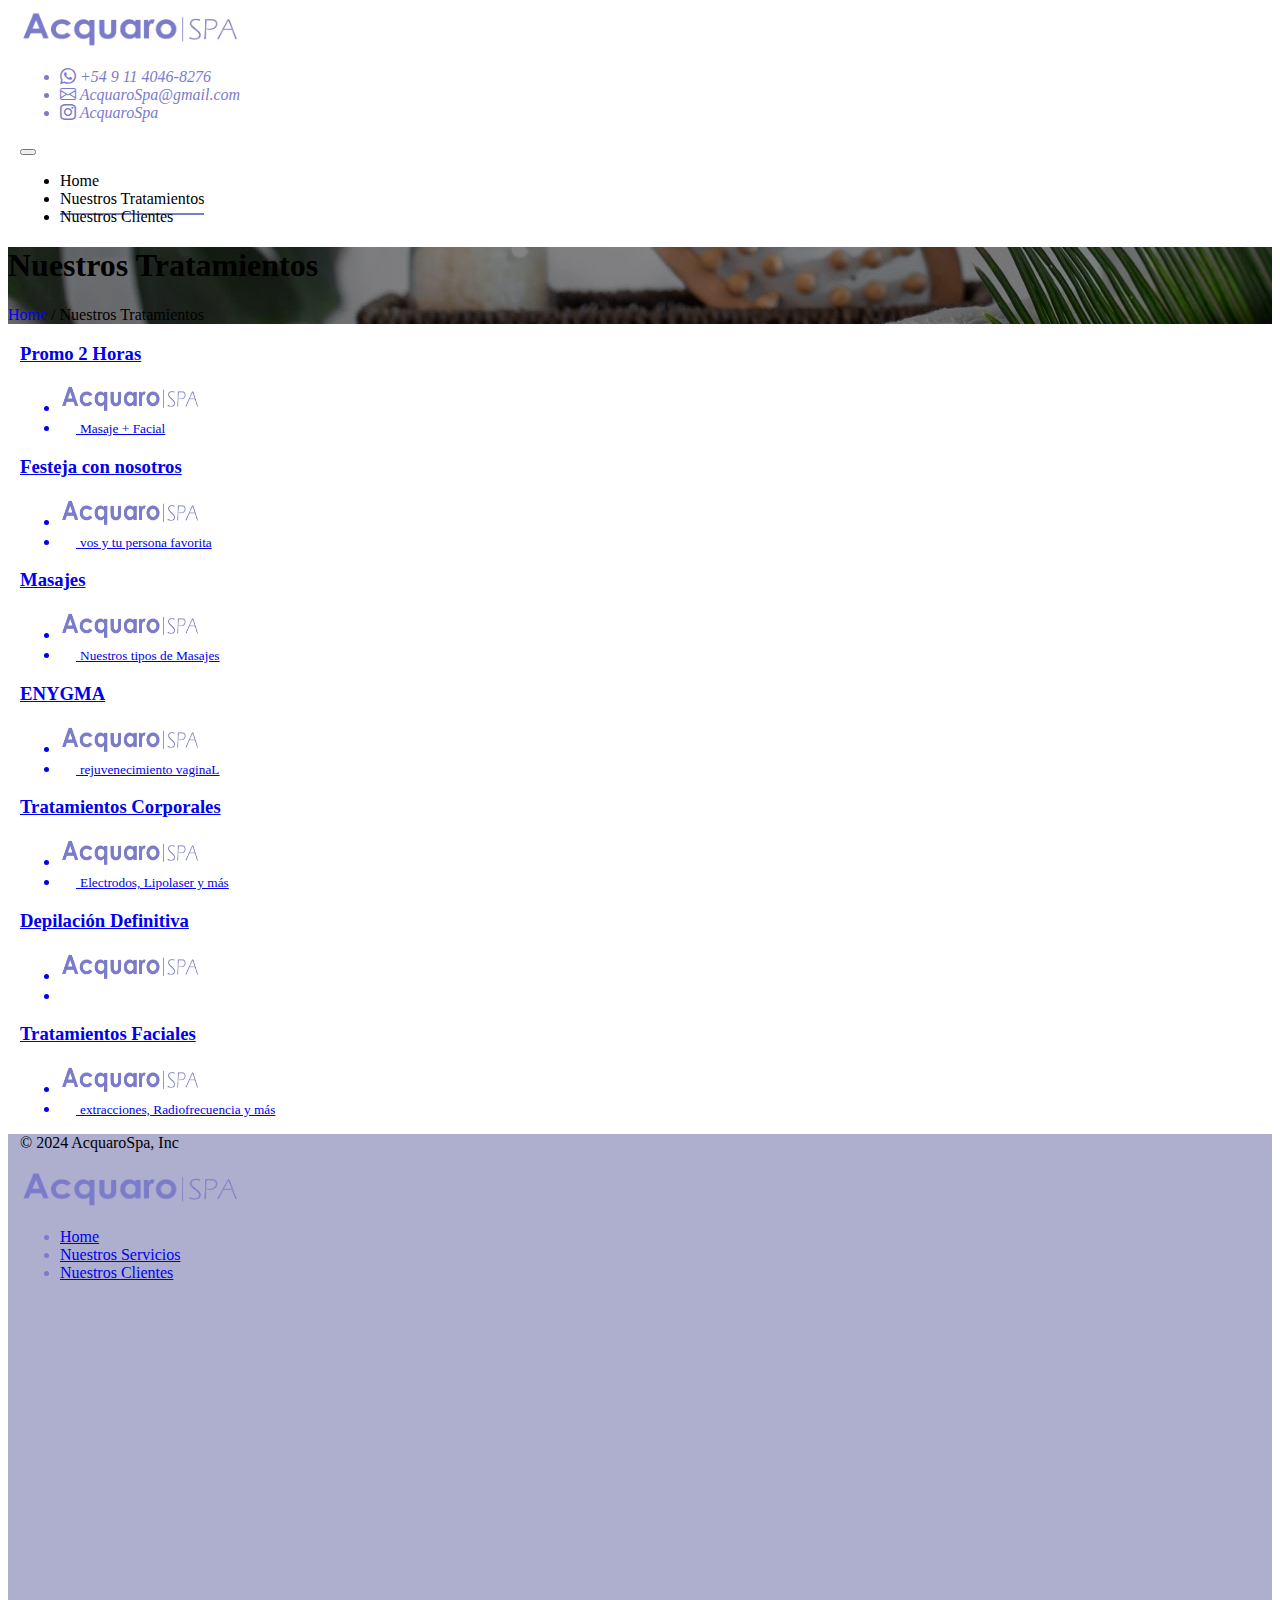
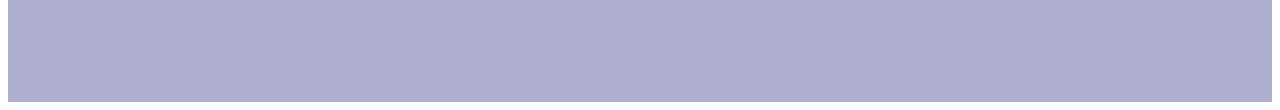
<file: tipos.html>
<!DOCTYPE html>
<html lang="en">
<head>
<!-- Google tag (gtag.js) -->
<script async src="https://www.googletagmanager.com/gtag/js?id=G-BY4L4G9V7Q"></script>
<script>
  window.dataLayer = window.dataLayer || [];
  function gtag(){dataLayer.push(arguments);}
  gtag('js', new Date());

  gtag('config', 'G-BY4L4G9V7Q');
</script>
    <meta name="google-site-verification" content="5FVWPnQXVxyLmXPlJ5ce24u5p_kwWIx20DuiJYbBxPU" />
    <meta charset="UTF-8">
    <meta name="viewport" content="width=device-width, initial-scale=1.0">
    <meta name="description" content="🏳️‍🌈 Centro de estética para hombres y mujeres"> 
    <meta name="keywords" content="Masajes, Olivos, Centro de estetica, Masajes holísticos, Masaje linfático, Masaje para embarazada, Masaje reductor, Masaje para hombres, Depilación, Depilación definitiva láser, Depilación para hombres, Tratamientos corporales, Tratamientos faciales, Tratamiento reductor, Masajes Martinez, Masajes sedativos, Ultracavitacion, Drenaje, Lipolaser, Maderoterapia, Nanodermapen, Dermapen, Masaje reductor, Radiofrecuencia, Electrodos, Botas de presoterapia, Cuencos, Reflexología">
    <link rel="shortcut icon" href="img/acquaro 2.png">
    <link href="https://cdn.jsdelivr.net/npm/bootstrap@5.3.2/dist/css/bootstrap.min.css" rel="stylesheet" integrity="sha384-T3c6CoIi6uLrA9TneNEoa7RxnatzjcDSCmG1MXxSR1GAsXEV/Dwwykc2MPK8M2HN" crossorigin="anonymous">
    <link rel="stylesheet" href="https://cdn.jsdelivr.net/npm/bootstrap-icons@1.11.3/font/bootstrap-icons.min.css">
    <script src="https://cdn.jsdelivr.net/npm/bootstrap@5.3.2/dist/js/bootstrap.bundle.min.js" integrity="sha384-C6RzsynM9kWDrMNeT87bh95OGNyZPhcTNXj1NW7RuBCsyN/o0jlpcV8Qyq46cDfL" crossorigin="anonymous"></script>
    <link rel="stylesheet" href="styles.css">
    <title>AcquaroSpa</title>
</head>
<body>
  <div class="container">
    <header class="d-flex flex-column flex-md-row justify-content-center align-items-center py-3 mb-4 border-bottom">
      <!-- Logo centrado en la parte superior -->
      <a href="/" class="mb-3 mb-md-0 me-md-auto link-body-emphasis text-decoration-none">
        <img class="bi me-2" width="220" height="40" src="img/LOGOACQUARO.png" alt="...">
      </a>

      <!-- Lista de elementos centrada en la parte inferior -->
      <ul class="nav nav-pills mt-md-auto justify-content-center text-center">
        <li class="nav-item"><a href="https://api.whatsapp.com/send/?phone=5491140468276&text=&type=phone_number&app_absent=0" style="text-decoration: none;"><i class="bi bi-whatsapp nav-link" style="color: #7b7bcb;"> +54 9 11 4046-8276</i></a></li>
        <li class="nav-item"><a href="mailto:AcquaroSpa@gmail.com" style="text-decoration: none;"><i class="bi bi-envelope nav-link" style="color: #7b7bcb;"> AcquaroSpa@gmail.com</i></a></li>
        <li class="nav-item"><a href="https://www.instagram.com/acquarospa/" style="text-decoration: none;"><i class="bi bi-instagram nav-link" style="color: #7b7bcb;"> AcquaroSpa</i></a></li>
      </ul>
    </header>                
    <nav class="navbar navbar-expand-lg navbar-light">
      <div class="container-fluid">
        <button class="navbar-toggler" type="button" data-bs-toggle="collapse" data-bs-target="#navbarNav" aria-controls="navbarNav" aria-expanded="false" aria-label="Toggle navigation">
          <span class="navbar-toggler-icon"></span>
        </button>
        <div class="collapse navbar-collapse" id="navbarNav">
          <ul class="nav nav-pills mb-4 mx-auto">
            <li><a href="index.html" class="nav-link pe-4 text-black">Home</a></li>
            <li><a href="tipos.html" class="nav-link px-4 text-black">Nuestros Tratamientos</a></li>
            <li><a href="clientes.html" class="nav-link px-4 text-black">Nuestros Clientes</a></li>
          </ul>
        </div>
      </div>
    </nav>
  </div>
      <div id="tiposde" class="text-white px-4 py-5 text-center">
        <div>
          <h1 class="display-6 fw-bold text-white">Nuestros Tratamientos</h1>
          <div class="col-lg-6 mx-auto">
            <p class="fs-6 mb-4"><a href="index.html" id="home" class="text-white">Home</a> / Nuestros Tratamientos</p>
            <div class="d-grid gap-2 d-sm-flex justify-content-sm-center">
            </div>
          </div>
        </div>
      </div>
    <div class="container px-4 py-5">
      <div class="row row-cols-1 row-cols-lg-3 align-items-stretch g-4 py-5">
        <div class="col">
          <a href="promo.html" class="text-decoration-none card card-cover h-100 overflow-hidden text-bg-dark rounded-4 shadow-lg hover-scale" style="background-image: url(img/facialmasaje.jpg);">
            <div class="d-flex flex-column h-100 p-5 pb-3 text-white text-shadow-1">
              <h3 class="pt-5 mt-5 mb-4 display-6 lh-1 fw-bold fs-1">Promo 2 Horas</h3>
              <ul class="d-flex list-unstyled mt-auto">
                <li class="me-auto">
                  <img src="img/LOGOACQUARO.png" alt="..." width="140" height="30">
                </li>
                <li class="d-flex align-items-right me-4">
                  <svg class="bi me-7" width="1em" height="1em"><use xlink:href="#geo-fill"></use></svg>
                  <small>Masaje + Facial</small>
                </li>
              </ul>
            </div>
          </a>
        </div>
        <div class="col">
          <a href="festeja.html" class="text-decoration-none card card-cover h-100 overflow-hidden text-bg-dark rounded-4 shadow-lg hover-scale" style="background-image: url(img/promo\ dia\ del\ amigo.jpg);">
            <div class="d-flex flex-column h-100 p-5 pb-3 text-white text-shadow-1">
              <h3 class="pt-5 mt-5 mb-4 display-6 lh-1 fw-bold fs-1">Festeja con nosotros</h3>
              <ul class="d-flex list-unstyled mt-auto">
                <li class="me-auto">
                  <img src="img/LOGOACQUARO.png" alt="..." width="140" height="30">
                </li>
                <li class="d-flex align-items-right me-4">
                  <svg class="bi me-7" width="1em" height="1em"><use xlink:href="#geo-fill"></use></svg>
                  <small>vos y tu persona favorita</small>
                </li>
              </ul>
            </div>
          </a>
        </div>

        <div class="col">
          <a href="masajes.html" class="text-decoration-none card card-cover h-100 overflow-hidden text-bg-dark rounded-4 shadow-lg hover-scale" style="background-image: url(img/masaje\ reductor.jpg);">
            <div class="d-flex flex-column h-100 p-5 pb-3 text-white text-shadow-1">
              <h3 class="pt-5 mt-5 mb-4 display-6 lh-1 fw-bold fs-1">Masajes</h3>
              <ul class="d-flex list-unstyled mt-auto">
                <li class="me-auto">
                  <img src="img/LOGOACQUARO.png" alt="..." width="140" height="30">
                </li>
                <li class="d-flex align-items-right me-4">
                  <svg class="bi me-7" width="1em" height="1em"><use xlink:href="#geo-fill"></use></svg>
                  <small>Nuestros tipos de Masajes</small>
                </li>
              </ul>
            </div>
          </a>
        </div>

        <div class="col">
          <a href="enygma.html" class="text-decoration-none card card-cover h-100 overflow-hidden text-bg-dark rounded-4 shadow-lg hover-scale" style="background-image: url(img/enygma\ 2.jpg);">
            <div class="d-flex flex-column h-100 p-5 pb-3 text-white text-shadow-1">
              <h3 class="pt-5 mt-5 mb-4 display-6 lh-1 fw-bold fs-1">ENYGMA</h3>
              <ul class="d-flex list-unstyled mt-auto">
                <li class="me-auto">
                  <img src="img/LOGOACQUARO.png" alt="..." width="140" height="30">
                </li>
                <li class="d-flex align-items-right me-4">
                  <svg class="bi me-7" width="1em" height="1em"><use xlink:href="#geo-fill"></use></svg>
                  <small>rejuvenecimiento vaginaL</small>
                </li>
              </ul>
            </div>
          </a>
        </div>
  
        <div class="col">
          <a href="corporales.html" class="text-decoration-none card card-cover h-100 overflow-hidden text-bg-dark rounded-4 shadow-lg hover-scale" style="background-image: url(img/tratamientos.jpg);">
            <div class="d-flex flex-column h-100 p-5 pb-3 text-white text-shadow-1">
              <h3 class="pt-5 mt-5 mb-4 display-6 lh-1 fw-bold">Tratamientos Corporales</h3>
              <ul class="d-flex list-unstyled mt-auto">
                <li class="me-auto">
                  <img src="img/LOGOACQUARO.png" alt="..." width="140" height="30">
                </li>
                <li class="d-flex align-items-right me-1">
                  <svg class="bi me-5" width="1em" height="1em"><use xlink:href="#geo-fill"></use></svg>
                  <small>Electrodos, Lipolaser y más</small>
                </li>
              </ul>
            </div>
          </a>
        </div>
  
        <div class="col">
          <a href="depi.html" class="text-decoration-none card card-cover h-100 overflow-hidden text-bg-dark rounded-4 shadow-lg hover-scale" style="background-image: url(img/depilacion.JPG);">
            <div class="d-flex flex-column h-100 p-5 pb-3 text-shadow-1">
              <h3 class="pt-5 mt-5 mb-4 display-6 lh-1 fw-bold">Depilación Definitiva</h3>
              <ul class="d-flex list-unstyled mt-auto">
                <li class="me-auto">
                  <img src="img/LOGOACQUARO.png" alt="..." width="140" height="30">
                </li>
                <li class="d-flex align-items-center me-2">
                  <svg class="bi me-1" width="1em" height="1em"><use xlink:href="#geo-fill"></use></svg>

                </li>
              </ul>
            </div>

          </a>
        </div>

        <div class="col">
          <a href="faciales.html" class="text-decoration-none card card-cover h-100 overflow-hidden text-bg-dark rounded-4 shadow-lg hover-scale" style="background-image: url(img/facial.jpg);">
            <div class="d-flex flex-column h-100 p-5 pb-3 text-white text-shadow-1">
              <h3 class="pt-5 mt-5 mb-4 display-6 lh-1 fw-bold">Tratamientos Faciales</h3>
              <ul class="d-flex list-unstyled mt-auto">
                <li class="me-auto">
                  <img src="img/LOGOACQUARO.png" alt="..." width="140" height="30">
                </li>
                <li class="d-flex align-items-center me-4">
                  <svg class="bi me-5" width="1em" height="1em"><use xlink:href="#geo-fill"></use></svg>
                  <small>extracciones, Radiofrecuencia y más</small>
                </li>
              </ul>
            </div>
          </a>
        </div>
        
      </div>
    </div>
    <div class="foot">
      <div class="container ">
        <footer class="py-4 d-flex flex-wrap justify-content-center justify-content-md-between align-items-center border-top sticky-bottom">
          <p class="col-md-4 m-3 text-body-secondary">© 2024 AcquaroSpa, Inc</p>
        
          <a href="/" class="col-md-4 d-flex align-items-center justify-content-center mb-3 mb-md-0 me-md-auto link-body-emphasis text-decoration-none">
            <img class="bi me-2" width="220" height="40" src="img/LOGOACQUARO.png" alt="...">
          </a>
        
          <ul class="nav col-md-3 justify-content-end">
            <li class="nav-item"><a href="index.html" class="nav-link px-2 text-body-secondary">Home</a></li>
            <li class="nav-item"><a href="tipos.html" class="nav-link px-2 text-body-secondary">Nuestros Servicios</a></li>
            <li class="nav-item"><a href="clientes.html" class="nav-link px-2 text-body-secondary">Nuestros Clientes</a></li>
          </ul>
          <iframe src="https://www.google.com/maps/embed?pb=!1m18!1m12!1m3!1d3287.8894369972236!2d-58.517478187876925!3d-34.505687152216346!2m3!1f0!2f0!3f0!3m2!1i1024!2i768!4f13.1!3m3!1m2!1s0x95bcb1c8f7b66bef%3A0xcde3050b2b2eed8a!2sAcquaro%20Spa!5e0!3m2!1ses-419!2sar!4v1718378744095!5m2!1ses-419!2sar" width="1500" height="400" style="border:0;" allowfullscreen="" loading="lazy" referrerpolicy="no-referrer-when-downgrade"></iframe>
        </footer> 
      </div>
    </div>
</body>
<script src="https://cdn.jsdelivr.net/npm/@popperjs/core@2.11.8/dist/umd/popper.min.js" integrity="sha384-I7E8VVD/ismYTF4hNIPjVp/Zjvgyol6VFvRkX/vR+Vc4jQkC+hVqc2pM8ODewa9r" crossorigin="anonymous"></script>
<script src="https://cdn.jsdelivr.net/npm/bootstrap@5.3.2/dist/js/bootstrap.min.js" integrity="sha384-BBtl+eGJRgqQAUMxJ7pMwbEyER4l1g+O15P+16Ep7Q9Q+zqX6gSbd85u4mG4QzX+" crossorigin="anonymous"></script>
<script src="https://code.jquery.com/jquery-3.6.0.min.js"></script>
<script>
  $(document).ready(function() {
      var url = window.location.pathname;
      var filename = url.substring(url.lastIndexOf('/')+1);

      // Obtener el nombre del archivo actual

      $(".nav-link").each(function() {
          var href = $(this).attr('href');
          if (href === filename) {
              $(this).addClass('active');
          }
      });
  });
</script>

</html>
</file>
<file: styles.css>
@import url("https://cdn.jsdelivr.net/npm/bootstrap-icons@1.11.3/font/bootstrap-icons.min.css");

.container {
  --bs-gutter-x: 1.5rem;
  --bs-gutter-y: 0;
  width: 100%;
  padding-right: calc(var(--bs-gutter-x) * 0.5);
  padding-left: calc(var(--bs-gutter-x) * 0.5);
  margin-right: auto;
  margin-left: auto;
}

.custom-text-color {
  color: #7b7bcb !important;
}

.custom-text-color a {
  color: #7b7bcb !important;
}

.custom-text-color a:hover {
  color: #6767a2 !important; /* Color para el hover del enlace */
}

.foot {
  background-color: #aeaecf;
}

#tiposde {
  background-image: url(img/panoramica.jpg);
  background-attachment: fixed;
}

#home {
  text-decoration: none;
}

.hover-scale {
  transition: transform 0.3s ease;
}

.nav-item {
  color: #7b7bcb;
}

.hover-scale:hover {
  cursor: pointer;
  transform: scale(1.05); /* Aquí puedes ajustar el valor para controlar cuánto se agranda la tarjeta */
}

.nav-pills .nav-link {
  position: relative;
  color: black;
  padding-bottom: 8px;
  text-decoration: none;
}

.nav-pills .nav-link::after {
  content: "";
  position: absolute;
  left: 0;
  bottom: 0;
  height: 2px;
  width: 0;
  background-color: #7b7bcb; /* Cambia este color por el que desees */
  transition: width 0.3s;
}

.nav-pills .nav-link:hover::after,
.nav-pills .nav-link.active::after {
  width: 100%;
}

.nav-pills .nav-link.active {
  color: black;
  background-color: white; /* Mantenemos el color del texto constante en la página activa */
}

/* Estilos para el texto del carrusel */
.carousel-caption div {
  text-align: right; /* Alinea el texto a la derecha por defecto */
  margin-bottom: 2rem; /* Márgenes inferiores más grandes para pantallas más grandes */
}

@media (max-width: 768px) {
  /* Consulta de medios para pantallas más pequeñas */
  .carousel-caption div {
    text-align: right; /* Alinea el texto al centro en pantallas más pequeñas */
    margin-bottom: 0.1rem;
    margin-top: 3rem; /* Márgenes inferiores más pequeños para pantallas más pequeñas */
  }

  .carousel-caption div h1 {
    font-size: 3vw; /* Tamaño del título ajustado al tamaño de la ventana */
  }

  .carousel-caption div p {
    font-size: 2vw; /* Tamaño del texto ajustado al tamaño de la ventana */
  }

  .carousel-caption div a.btn {
    font-size: 1vw; /* Tamaño del botón ajustado al tamaño de la ventana */
  }
}

/* Estilos para las flechas de navegación */
.carousel-control-prev-icon,
.carousel-control-next-icon {
  width: 3vw; /* Tamaño de las flechas ajustado al tamaño de la ventana */
  height: 3vw;
}

@media (max-width: 768px) {
  .navbar {
    text-align: center; /* Centrar el Navbar */
  }

  .nav-pills {
    display: flex; /* Usar flexbox para los elementos de la lista */
    justify-content: center; /* Centrar los elementos de la lista horizontalmente */
    margin-top: 10px; /* Ajustar el espacio superior en pantallas pequeñas */
  }

  .nav-pills li {
    margin: 0 10px; /* Espacio entre los elementos de la lista */
  }

  .nav-link {
    font-size: 0.8rem; /* Tamaño de la fuente más pequeño en pantallas pequeñas */
  }
}
</file>
